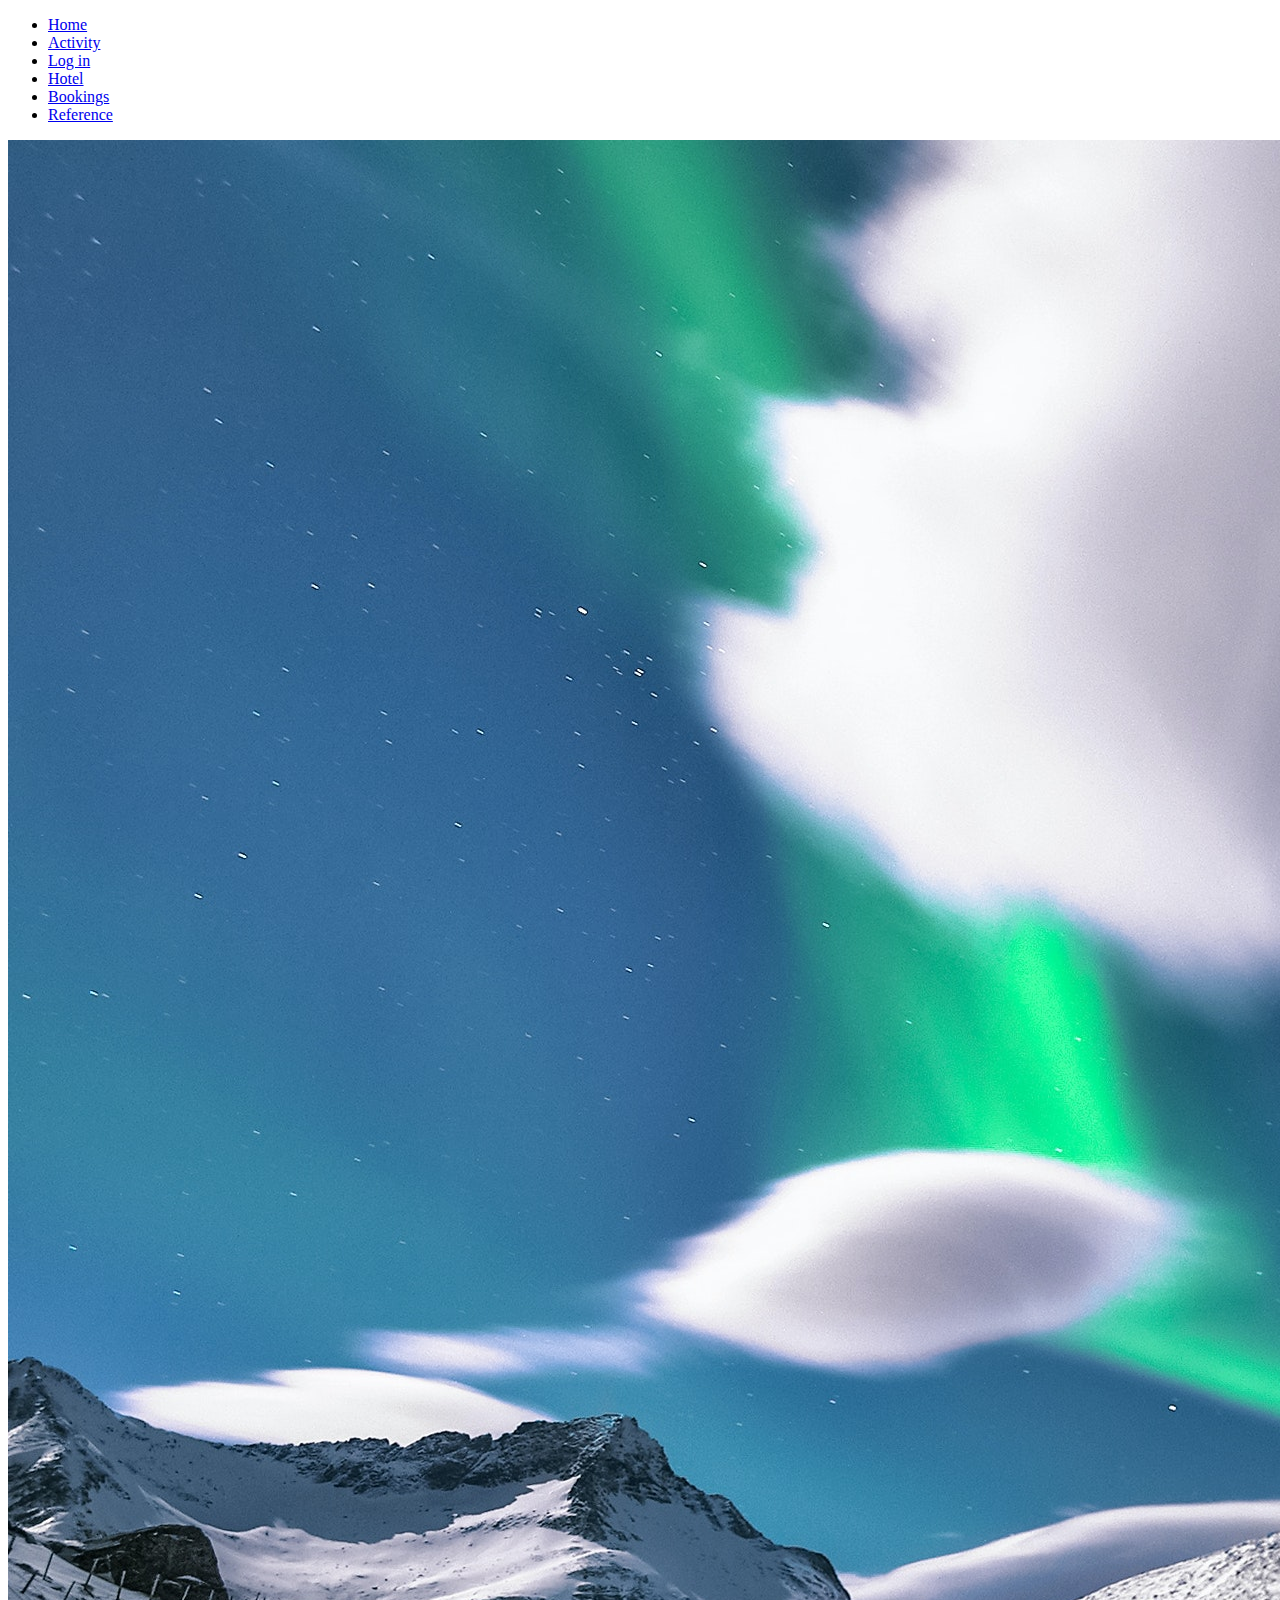
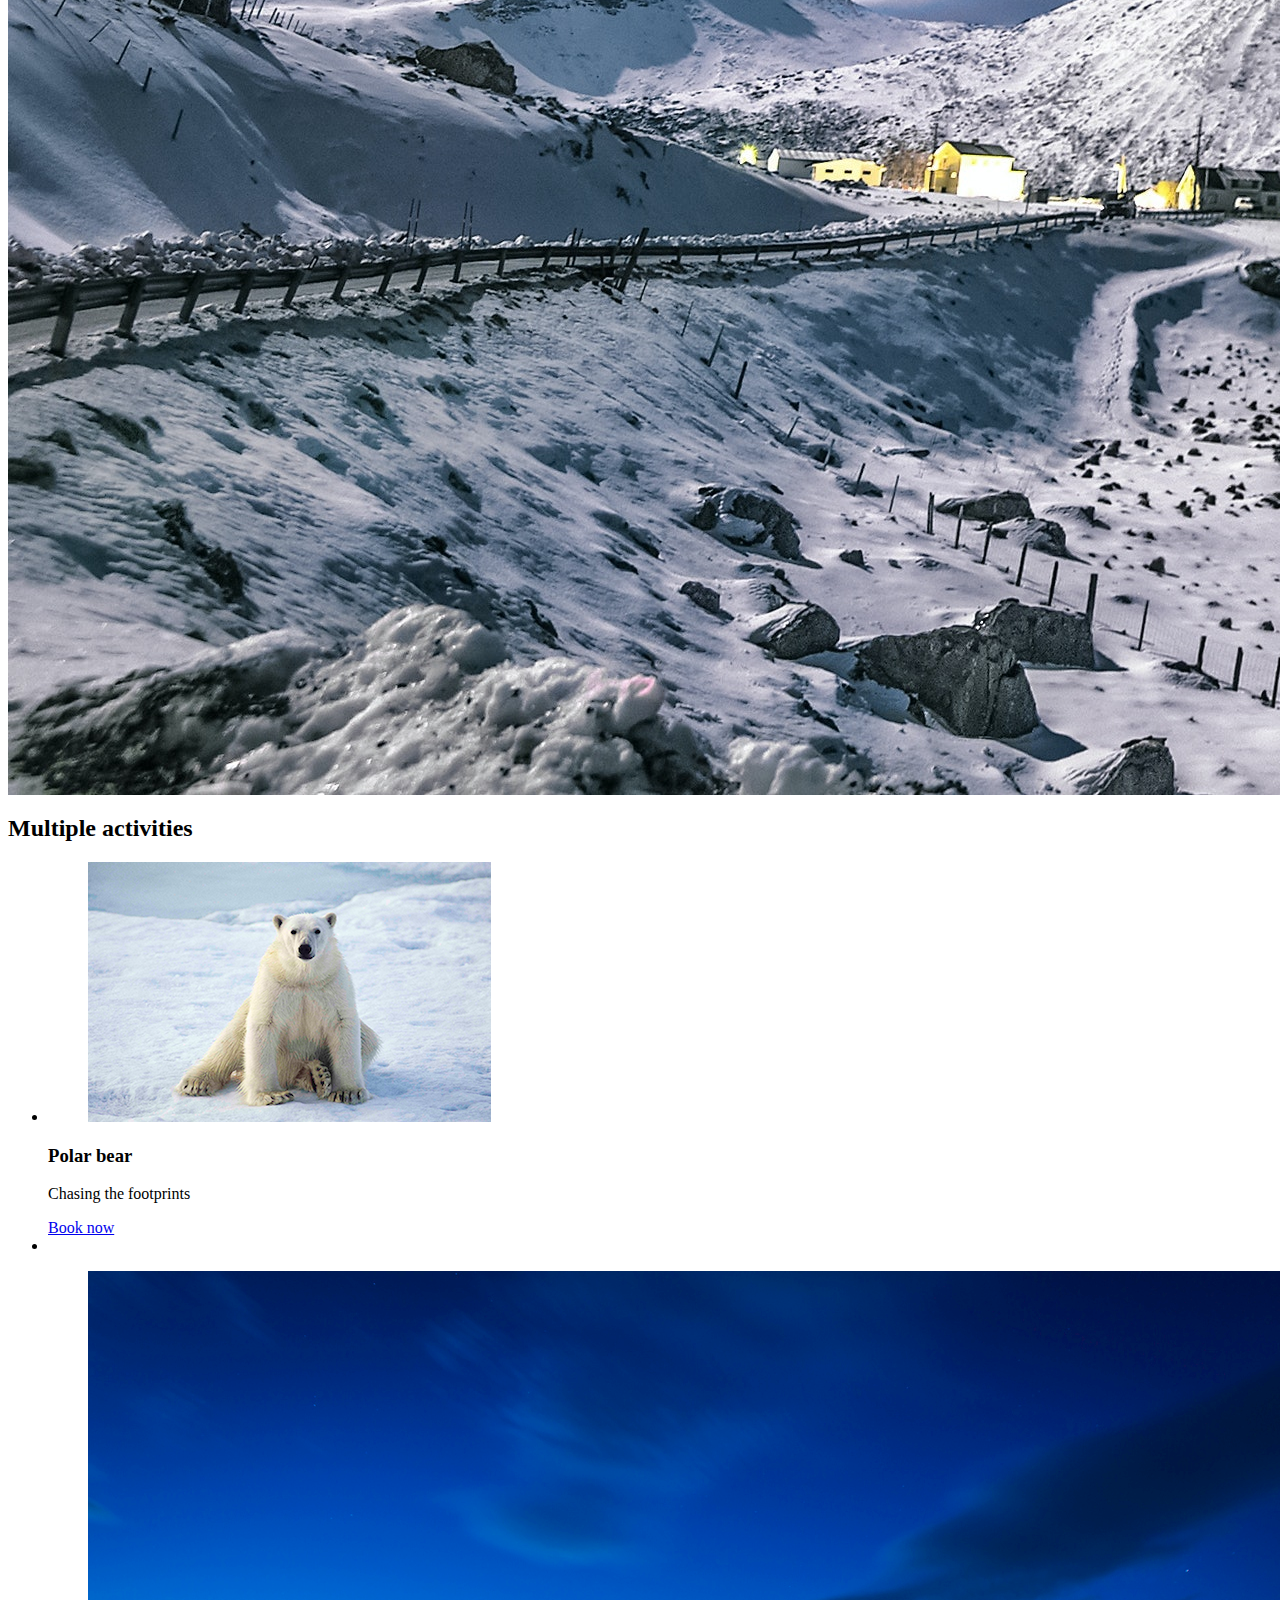
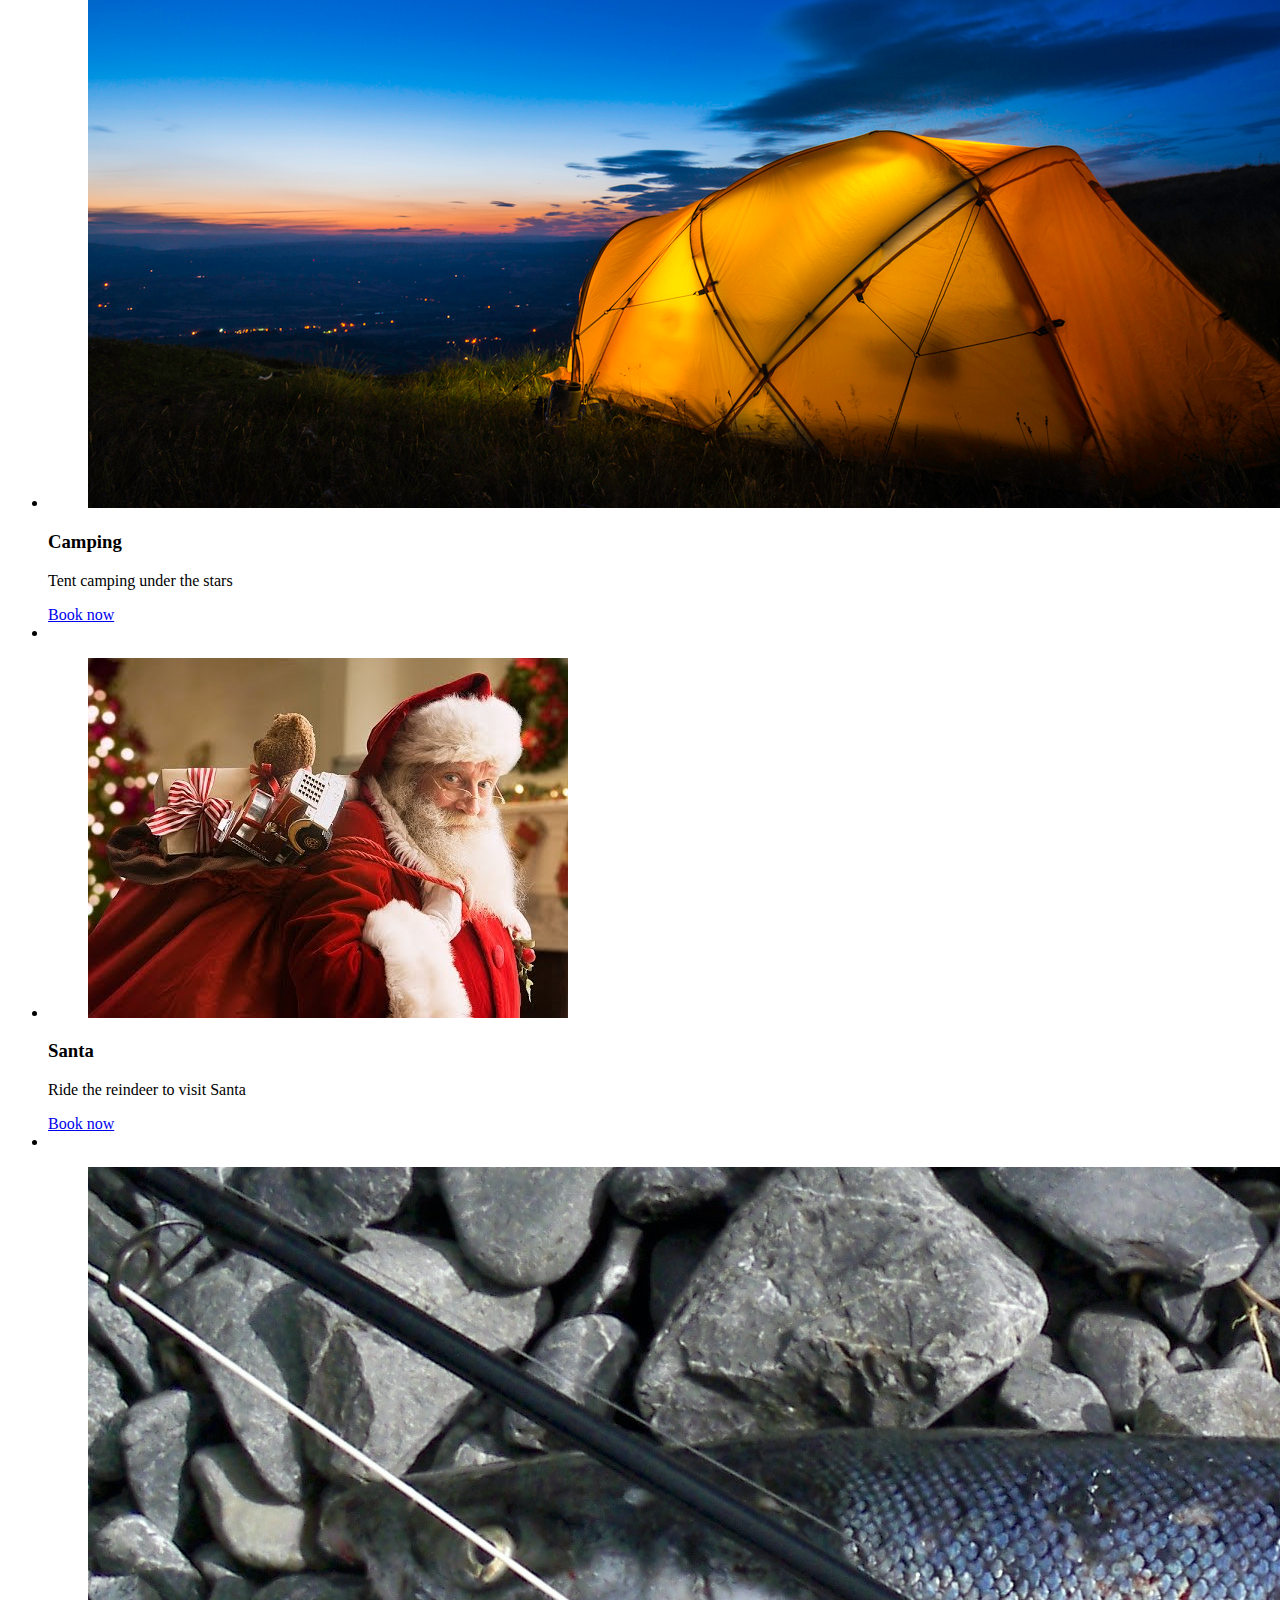
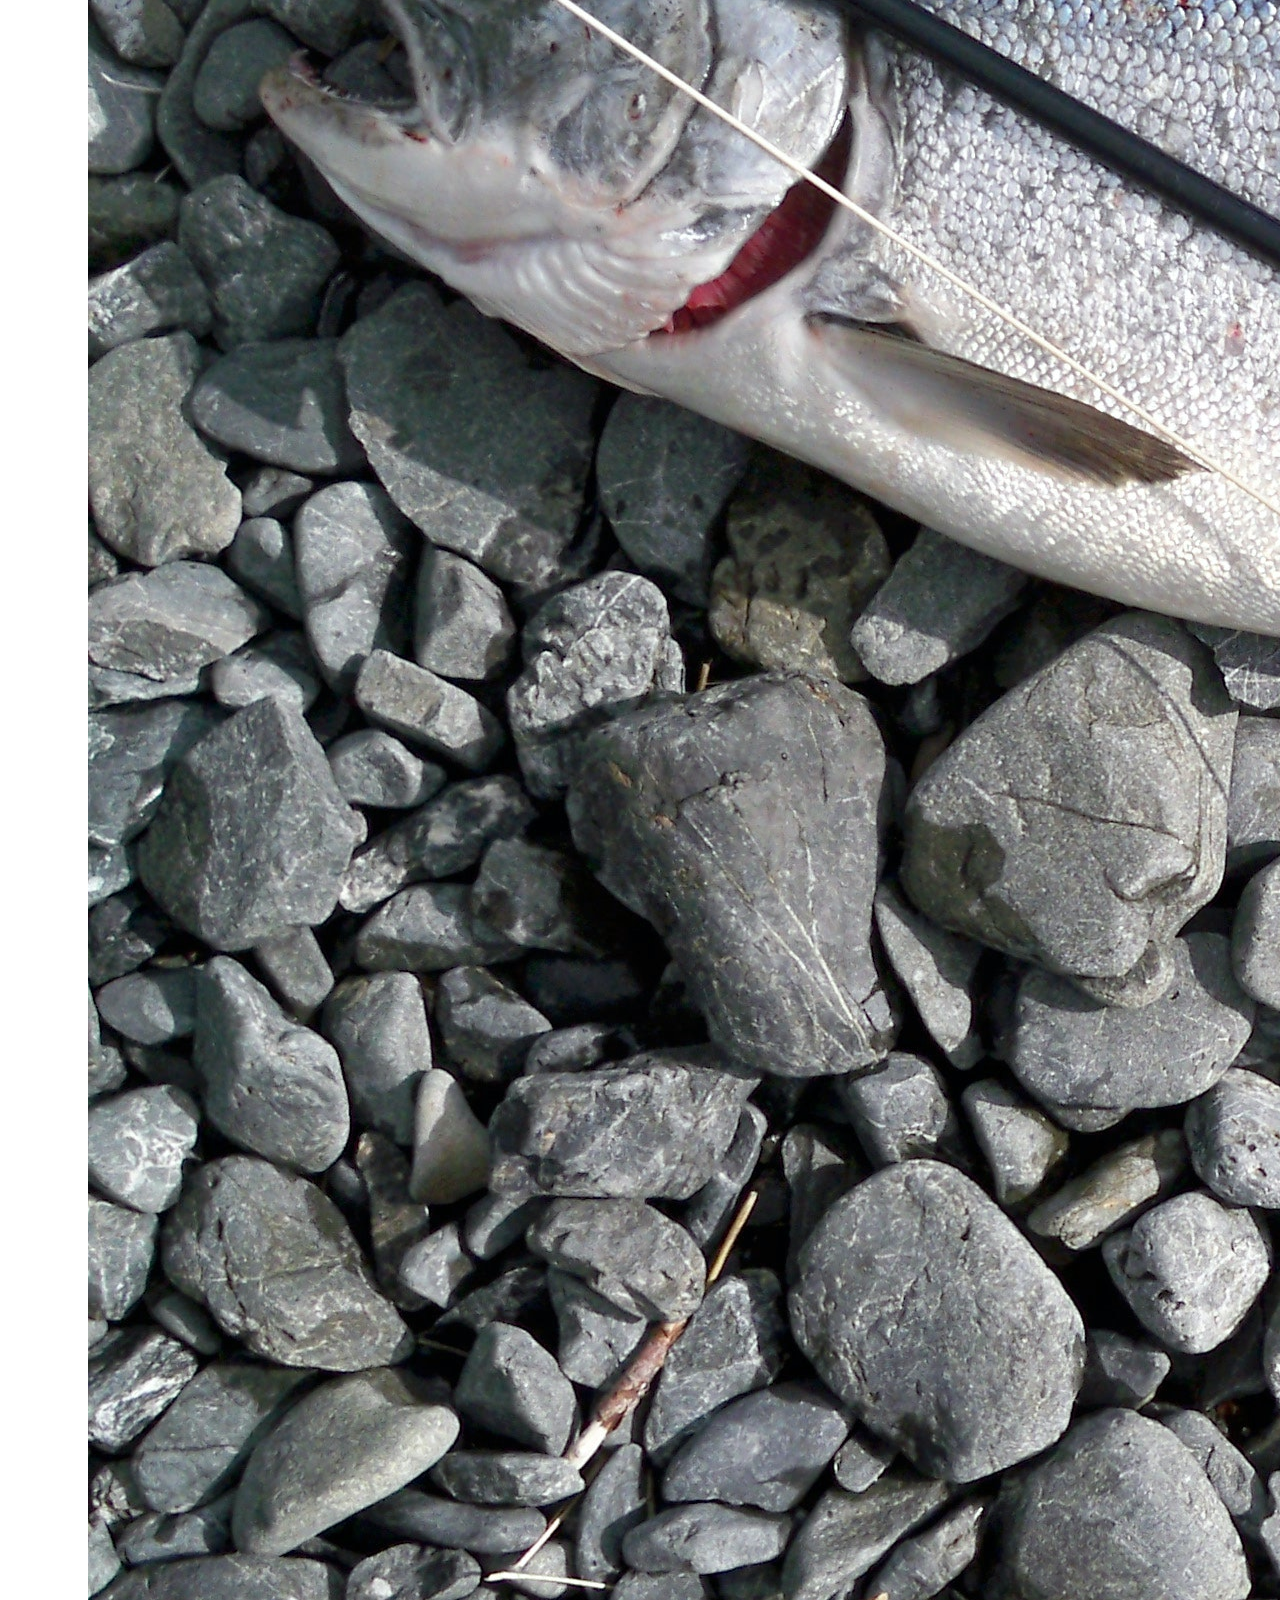
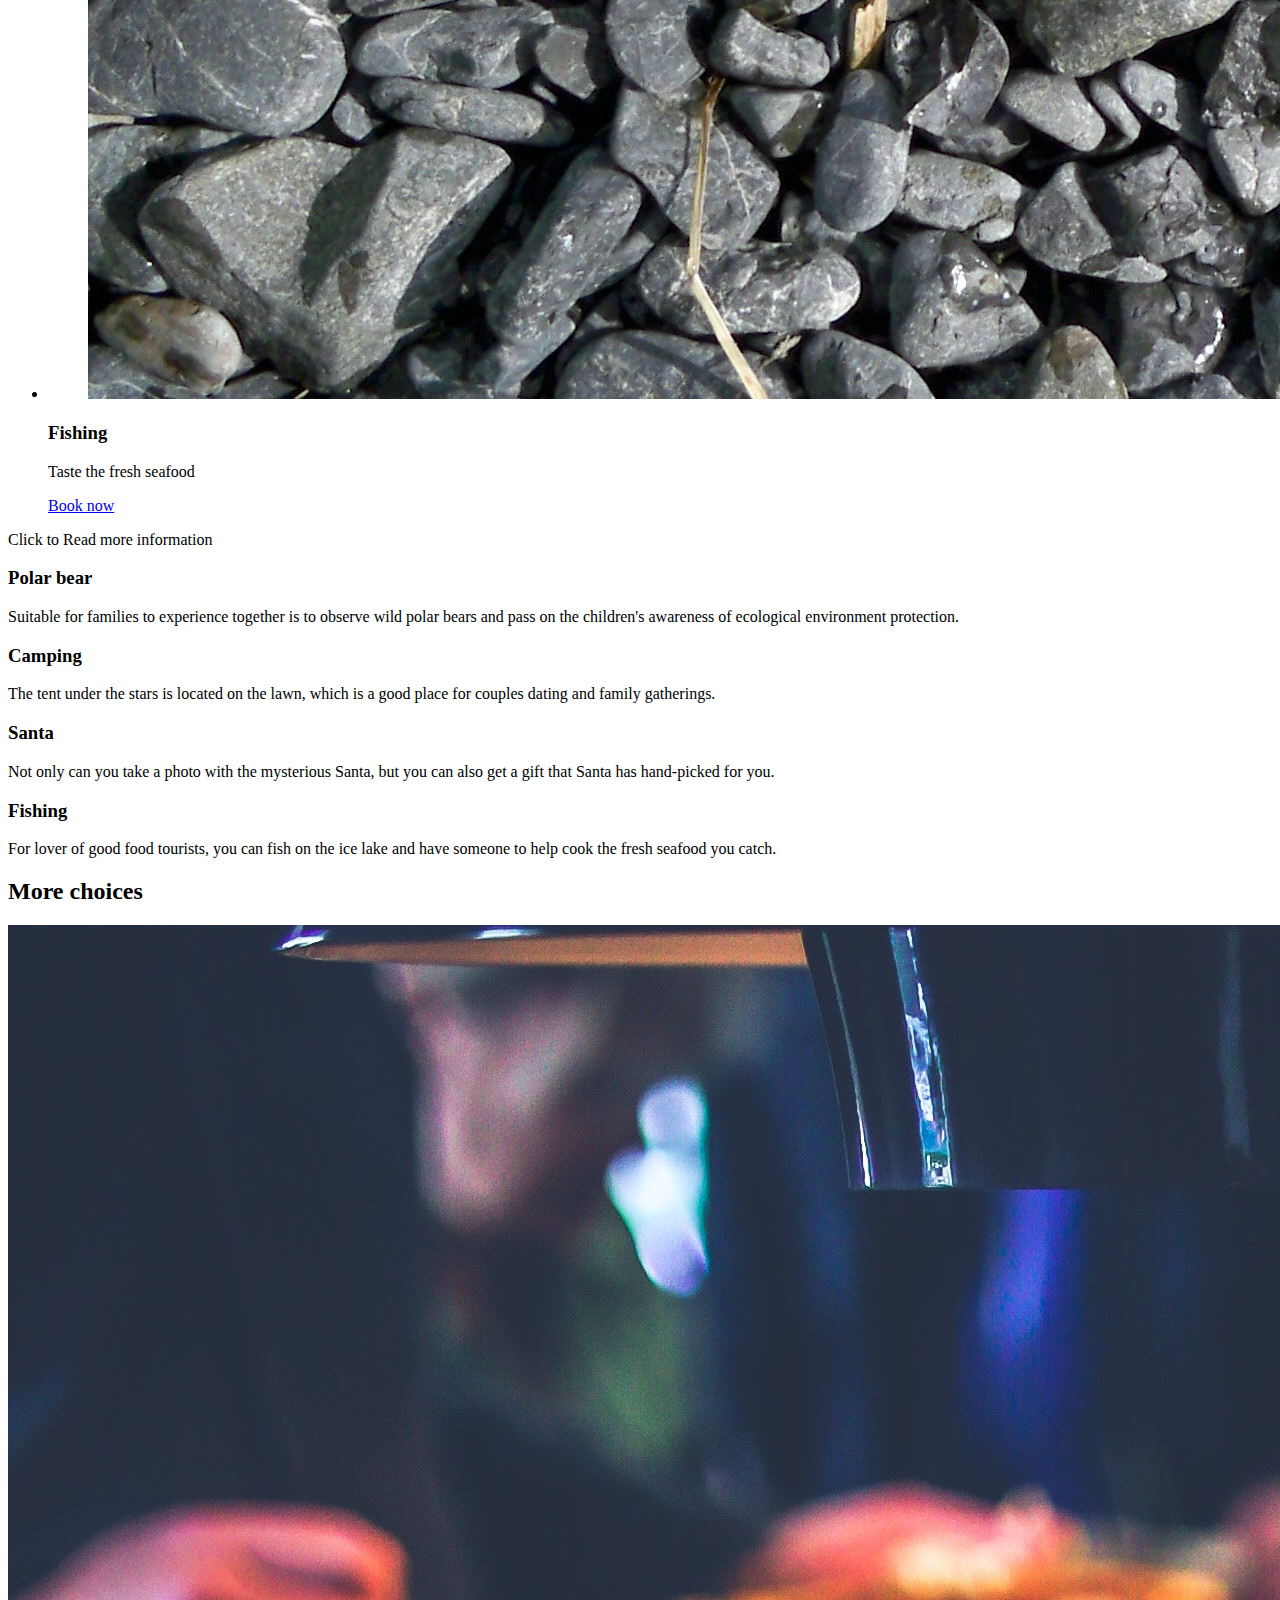
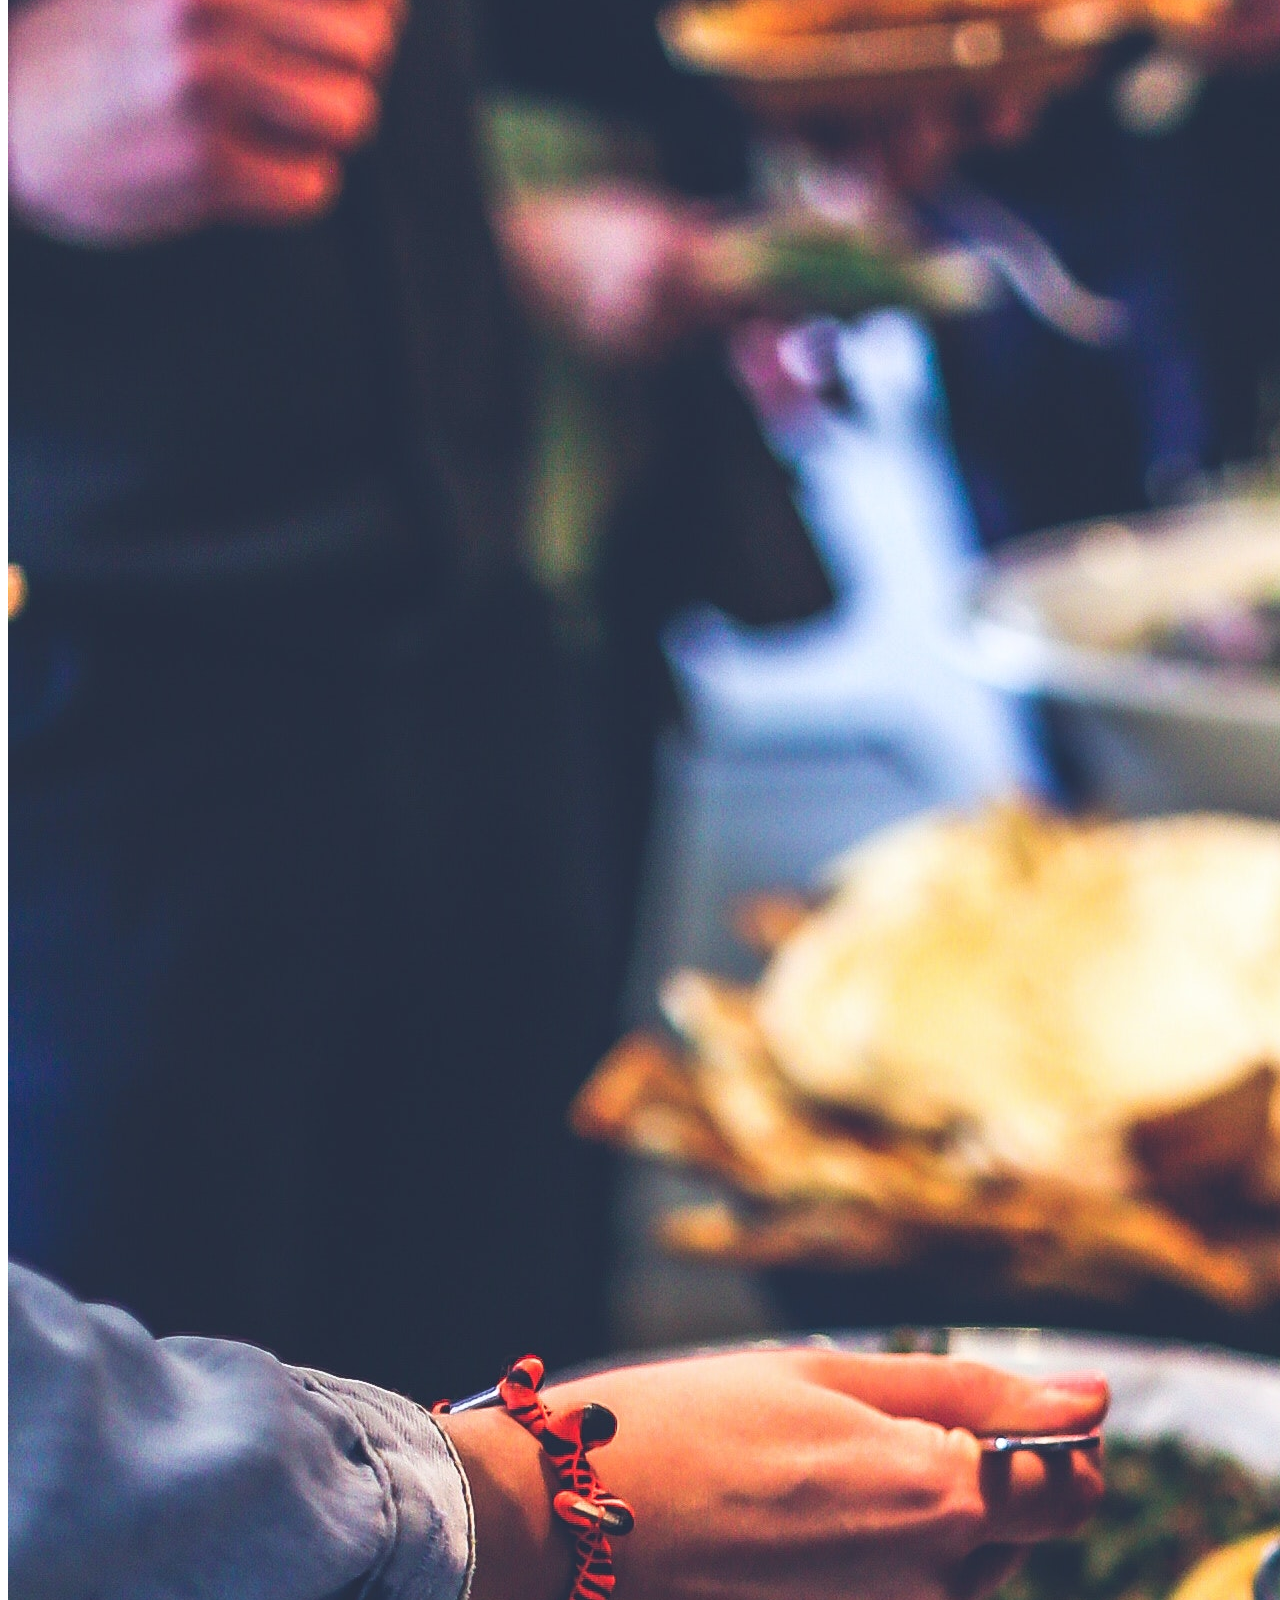
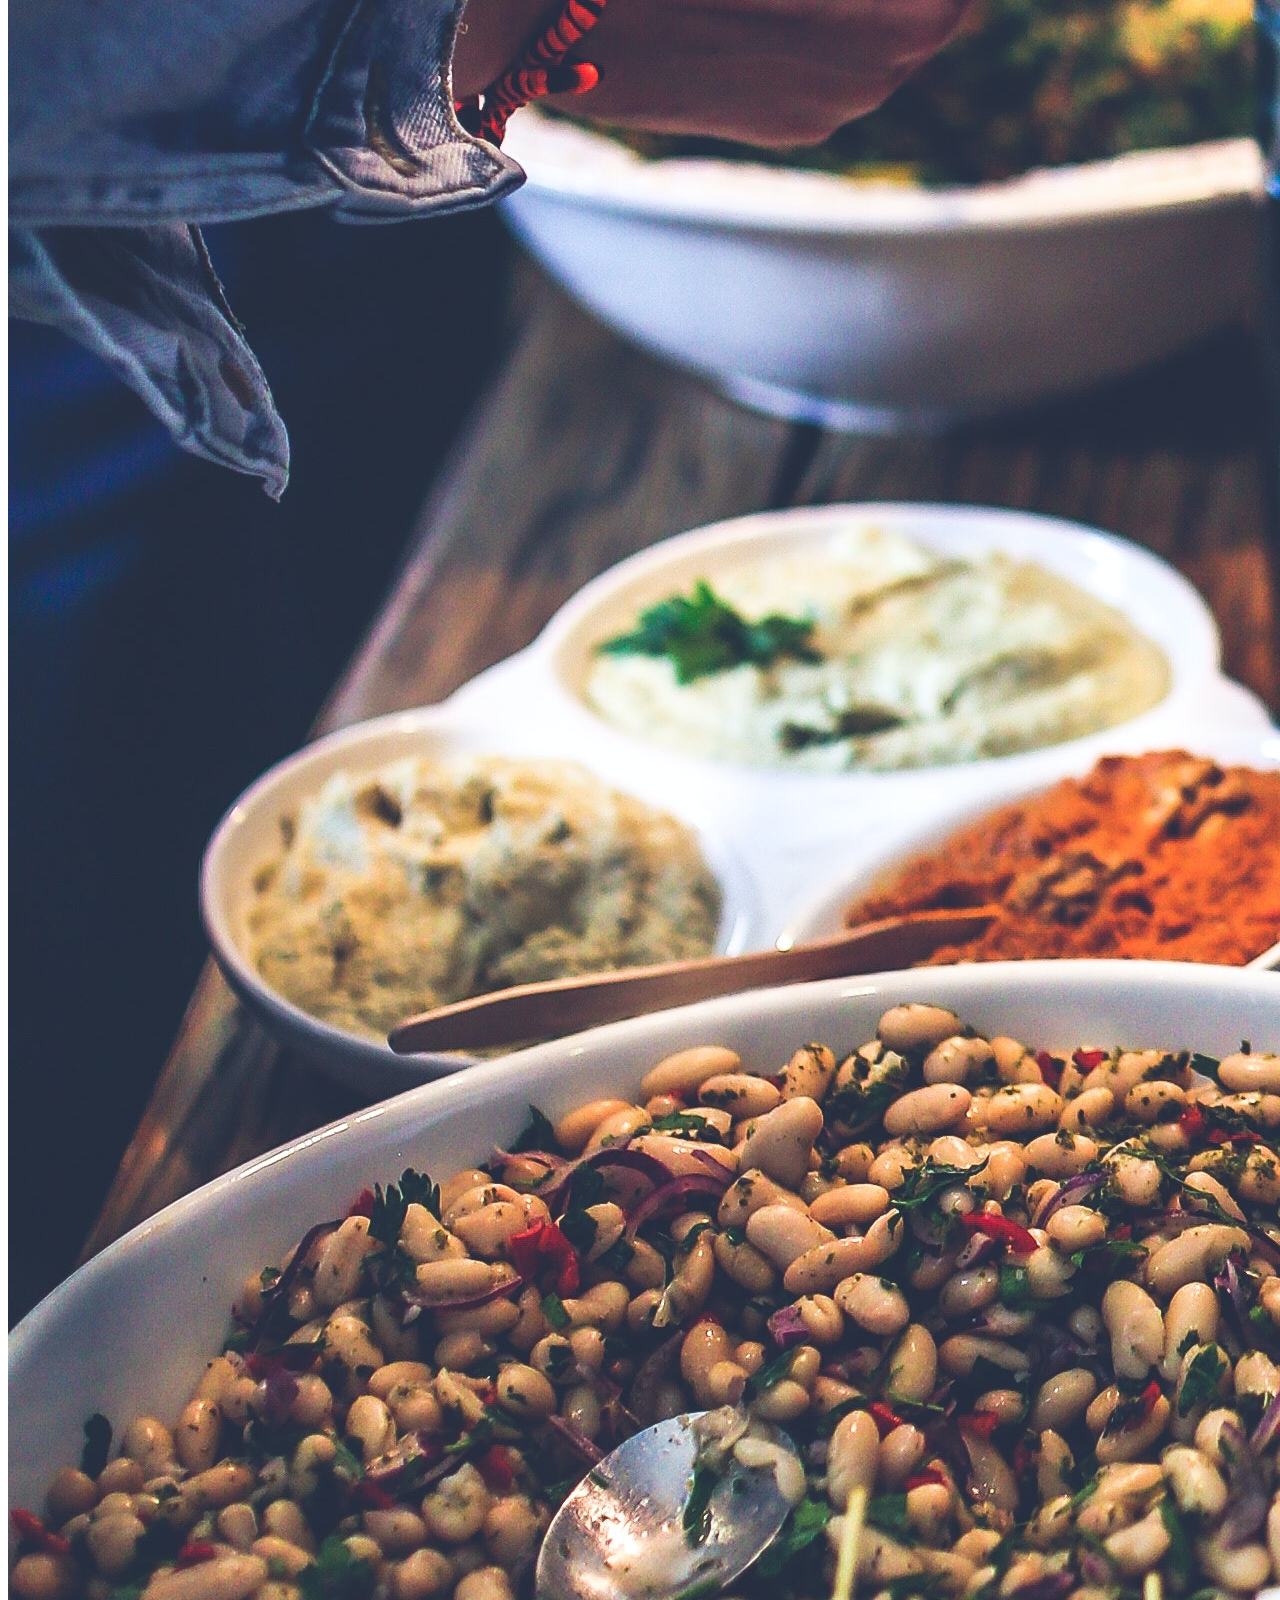
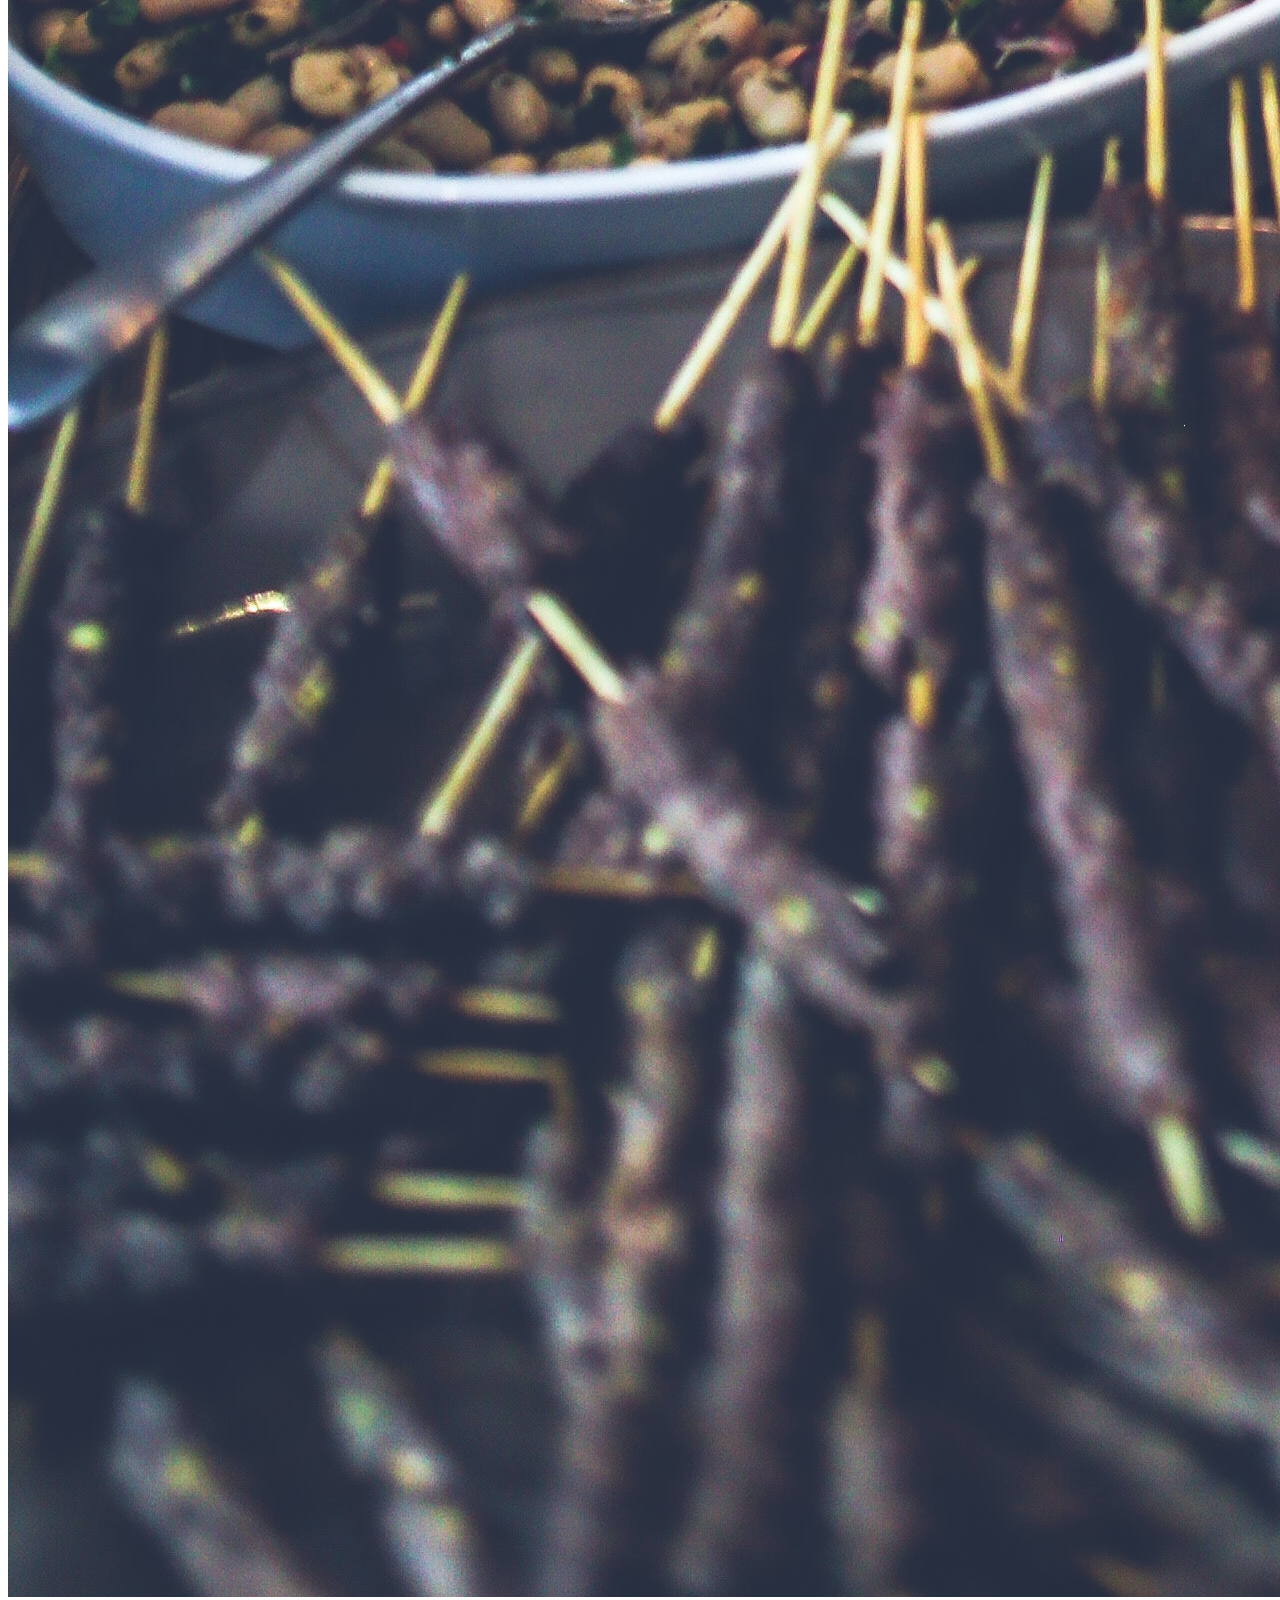
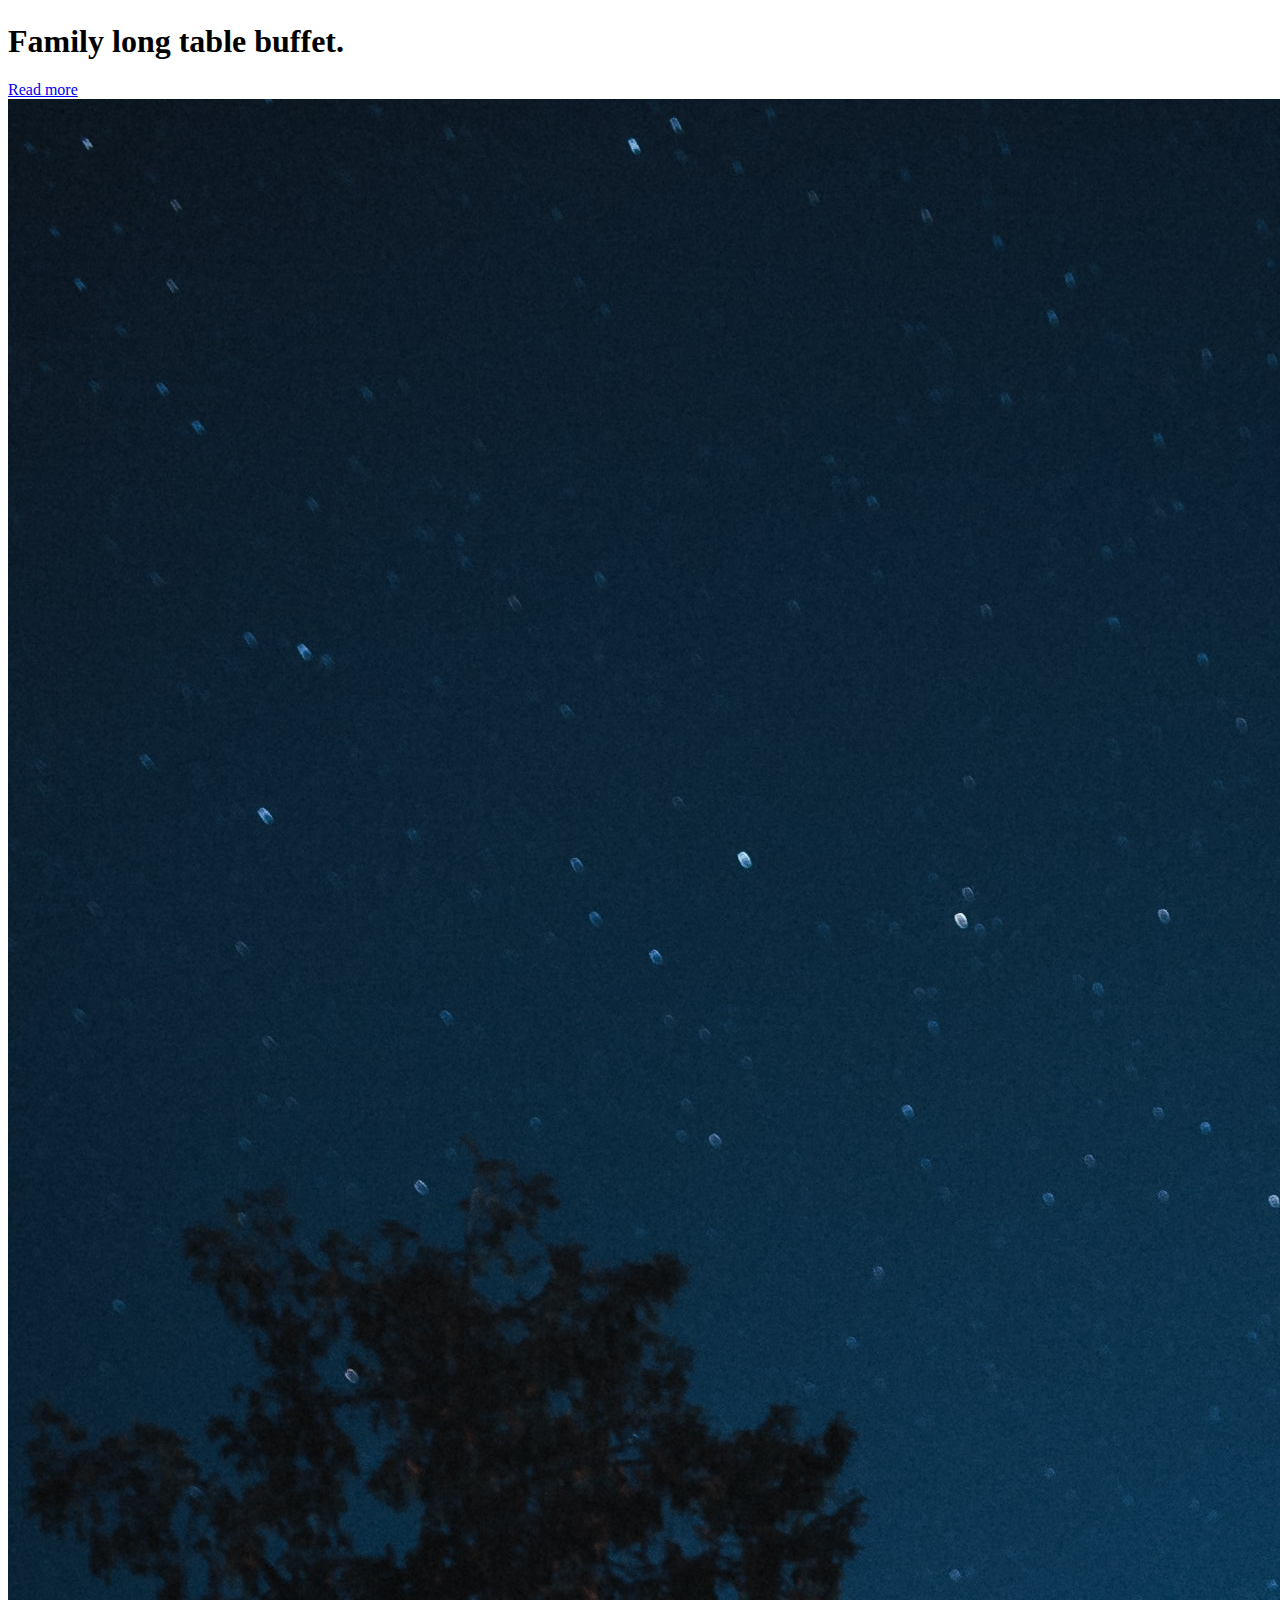
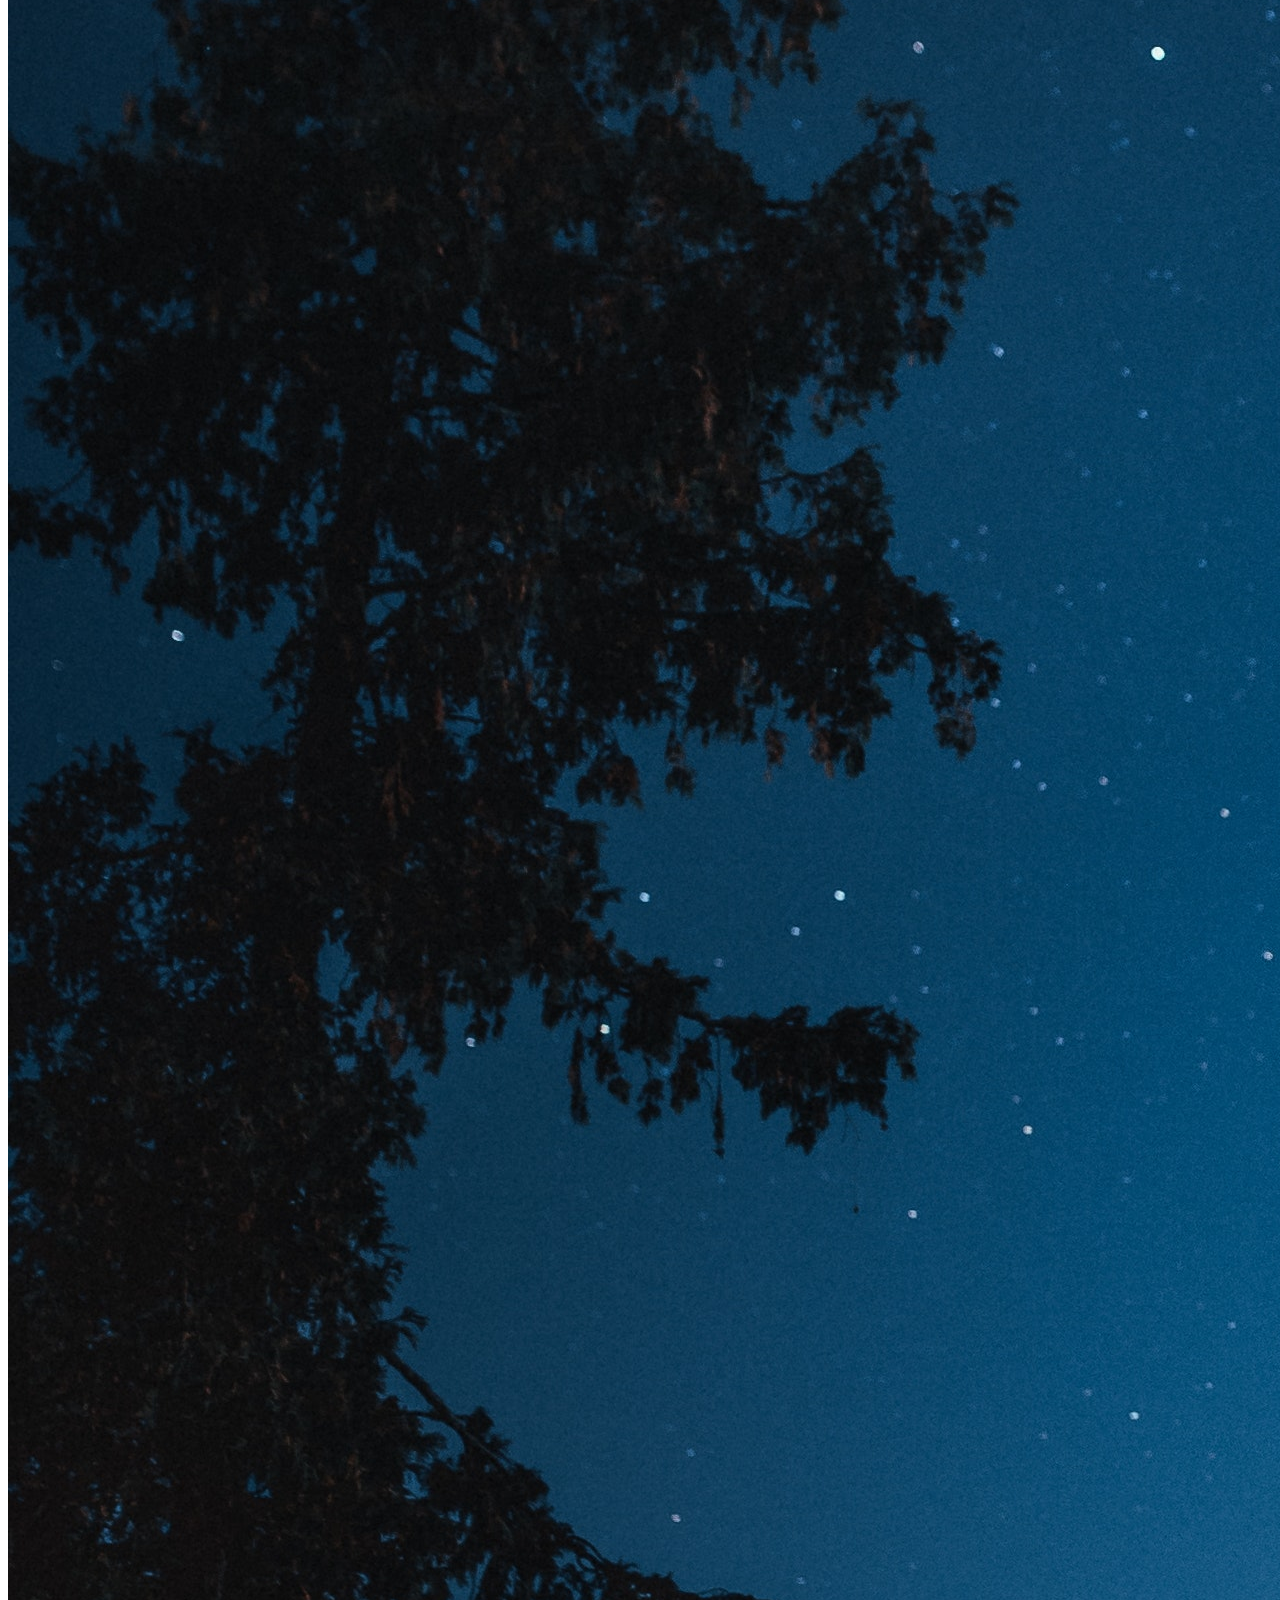
<file: src/index.html>
<!DOCTYPE html>
<html lang="en">

<head>
    <meta charset="UTF-8">
    <meta name="viewport" content="width=device-width, initial-scale=1.0">
    <title>Homepage</title>
    <link rel="stylesheet" type="text/css" href="css/style.css">
</head>

<body>

    <!--navigation bar-->
    <div id="nav">
        <div class="container">
            <div class="header"></div>
            <ul class="">
                <li><a href="index.html">Home</a></li>
                <li><a href="activity.html">Activity</a></li>
                <li><a href="log.html">Log in</a></li>
                <li><a href="hotel.html">Hotel</a></li>
                <li><a href="contact.html?">Bookings</a></li>
                <li><a href="reference.html">Reference</a></li>
            </ul>
        </div>
    </div>
    </div>

    <!--slide-->
    <div id="slide">
        <section id="slideshow">
            <article class="cycle-slideshow">

                <img src="image/slide1.jpg" alt="aurora slide">
                <img src="image/slide2.jpg" alt="aurora slide">
                <img src="image/slide3.jpg" alt="aurora slide">
                <img src="image/slide4.jpg" alt="aurora slide">

            </article>
        </section>
    </div>
    </div>

    <!--activity-->
    <div id="activity">
        <div class="container">
            <h2>Multiple activities</h2>
            <ul>
                <li>
                    <div>
                        <figure data-scroll-class="chapter-image-popped">
                            <img src="image/bear.png" alt="polar bear">
                        </figure>
                    </div>
                    <h3>Polar bear</h3>
                    <p>Chasing the footprints </p>
                    <a href="contact.html">Book now</a>
                </li>
                <li class="line"></li>

                <li>
                    <div>
                        <figure data-scroll-class="chapter-image-popped">
                            <img src="image/tent.jpg" alt="camping tent">
                        </figure>
                    </div>
                    <h3>Camping</h3>
                    <p>Tent camping under the stars </p>
                    <a href="contact.html">Book now</a>
                </li>
                <li class="line"></li>

                <li>
                    <div>
                        <figure data-scroll-class="chapter-image-popped">
                            <img src="image/people.jpg" alt="Santa">
                        </figure>
                    </div>
                    <h3>Santa</h3>
                    <p>Ride the reindeer to visit Santa </p>
                    <a href="contact.html">Book now</a>
                </li>
                <li class="line"></li>

                <li>
                    <div>
                        <figure data-scroll-class="chapter-image-popped">
                            <img src="image/photo-of-gray-fish-caught-by-fishing-rod-1058295.jpg" alt="fishing">
                    </div>
                    </figure>
                    <h3>Fishing</h3>
                    <p>Taste the fresh seafood </p>
                    <a href="contact.html">Book now</a>
                </li>
            </ul>
        </div>
    </div>

    <div id="clike">Click to Read more information</div>
    <div id="info">
        <h3>Polar bear</h3>
        <p>Suitable for families to experience together is to observe wild polar bears and pass
            on the children's awareness of ecological environment protection.</p>
        <h3>Camping</h3>
        <p>The tent under the stars is located on the lawn, which is a good place for
            couples dating and family gatherings.</p>
        <h3>Santa</h3>
        <p> Not only can you take a photo with the mysterious Santa, but you can also get a gift that Santa has
            hand-picked for you.</p>
        <h3>Fishing</h3>
        <p>For lover of good food tourists, you can fish on the ice lake and have
            someone to help cook the fresh seafood you catch.</p>
    </div>

    <!--detail-->
    <div id="detail">
        <div class="container">
            <div class="detail-top">
                <h2>More choices</h2>
            </div>
            <div class="detail-main">
                <div class="detail-left left">
                    <div>
                        <img src="image/lunch-table-5929.jpg" alt="family lunch">
                        <h1>Family long table buffet.</h1>
                        <a href="activity.html">Read more</a>
                    </div>

                    <div>
                        <img src="image/photo-of-tent-at-near-trees-2422265.jpg" alt="camping tent">
                        <h1>Tent camping under Polaris.</h1>
                        <a href="activity.html">Read more</a>
                    </div>

                    <div>
                        <img src="image/northern-lights-1933319.jpg" alt="aurora ">
                        <h1>Watch the aurora.</h1>
                        <a href="activity.html">Read more</a>
                    </div>
                </div>

                <div class="detail-right right">
                    <div>
                        <img src="image/boarding.jpg" alt="boarding">
                        <h1>Boating on the ice lake.</h1>
                        <a href="activity.html">Read more</a>
                    </div>

                    <div>
                        <img src="image/48879547432_596e9403f0_c.jpg" alt="mermaid swimming">
                        <h1>Mermaid costume experience.</h1>
                        <a href="activity.html">Read more</a>
                    </div>

                    <div>
                        <img src="image/man-on-ski-board-on-snow-field-1271147.jpg" alt="skiing">
                        <h1>Extreme skiing challenge.</h1>
                        <a href="activity.html">Read more</a>
                    </div>
                </div>
            </div>
        </div>
    </div>

    <!--service-->
    <div id="service">
        <ul>
            <li>
                <ol>
                    <li><a href="index.html">Home</a></li>
                    <li><a href="reference.html">Reference</a></li>
                </ol>
            </li>
            <li>
                <ol>
                    <li><a href="activity.html">Activity</a></li>
                    <li><a href="activity.html">Ski</a></li>
                    <li><a href="activity.html">Polar bear</a></li>
                    <li><a href="activity.html">Ice fishing</a></li>
                    <li><a href="activity.html">Aurora viewing</a></li>
                    <li><a href="activity.html">Santa's Journey</a></li>
                    <li><a href="activity.html">Mermaid experience</a></li>
                </ol>
            </li>
            <li>
                <ol>
                    
                    <li><a href="hotel.html">Hotel</a></li>
                    <li><a href="hotel.html">Tent</a></li>
                    <li><a href="hotel.html">Ice house</a></li>
                    <li><a href="hotel.html">Forest Chalet</a></li>
                    <li><a href="hotel.html">Vacation hotel</a></li>
                </ol>
            </li>
            <li>
                <ol>
                    <li><a href="log.html">Log in</a></li>
                </ol>
            </li>
            <li>
                <ol>
                    <li><a href="contact.html?">Bookings</a></li>
                </ol>
            </li>

        </ul>
    </div>
    </div>

    <!--footer-->
    <div id="footer">
        <div class="container">
            <p>
                <a href="index.html">Home</a>
                <a href="activity.html">Activity</a>
                <a href="hotel.html">Hotel </a>
                <a href="log.html">Log in</a>
                <a href="contact.html">Bookings</a>
                <a href="reference.html">Reference</a>
            </p>
        </div>
    </div>

    <script src="js/jquery-3.5.1.min.js"></script>
    <script src="js/jquery.cycle2.min.js"></script>
    <script src="js/script.js"></script>
    <script src="js/scrollClass.min.js"></script>

</body>

<script>
    $(document).ready(function () {
        $("#clike").click(function () {
            $("#info").slideDown("slow");
        });
    });
</script>

</html>
</file>
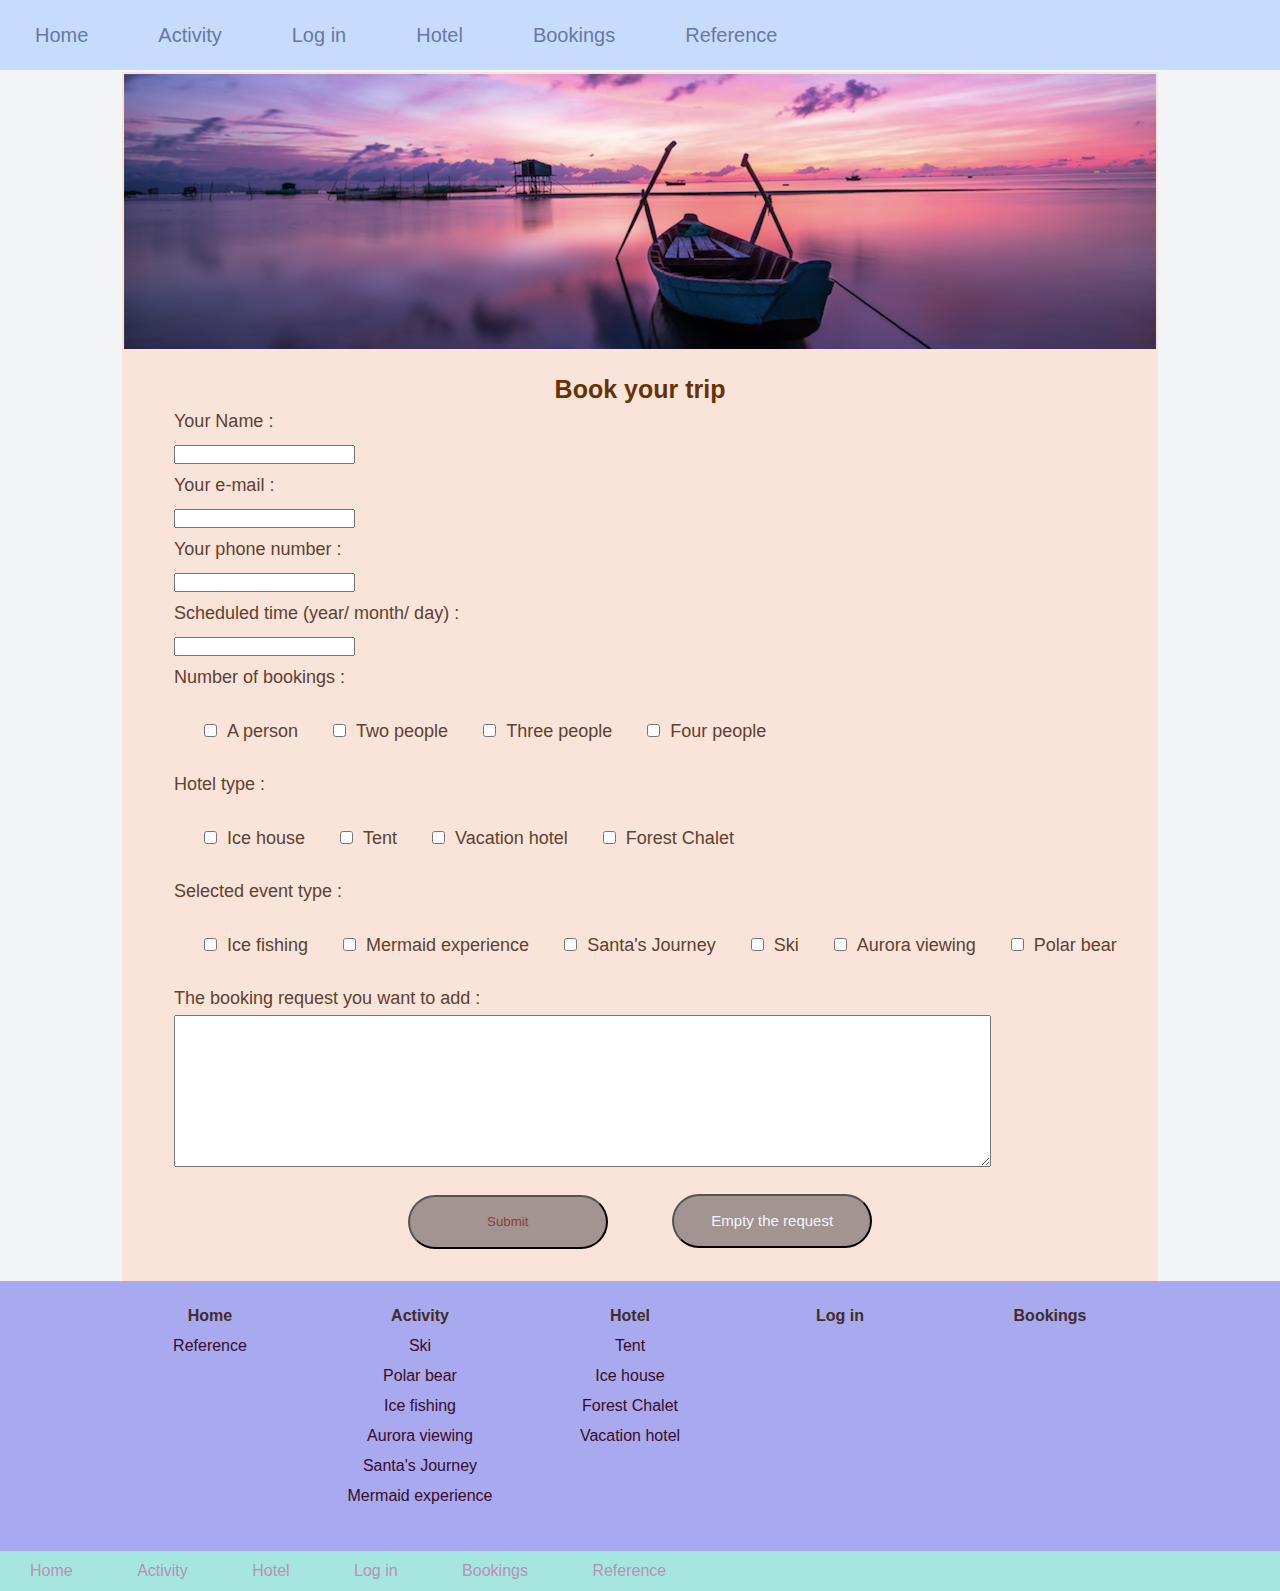
<file: contact.html>
<!DOCTYPE html>
<html lang="en">

<head>
    <meta charset="UTF-8">
    <meta name="viewport" content="width=device-width, initial-scale=1.0">
    <title>Bookings</title>
    <link rel="stylesheet" type="text/css" href="css/contact.css">
</head>

<body>

     <!--navigation bar-->
     <div id="nav">
        <div class="container">
            <div class="header"></div>
            <ul class="">
                <li><a href="index.html">Home</a></li>
                <li><a href="activity.html">Activity</a></li>
                <li><a href="log.html">Log in</a></li>
                <li><a href="hotel.html">Hotel</a></li>
                <li><a href="contact.html?">Bookings</a></li>
                <li><a href="reference.html">Reference</a></li>
            </ul>
        </div>
    </div>
    </div>
    <!--contact us-->
    <form action="">
        <table>
            <tr>
                <th>
                    <img src="images/banner2.png" alt="aurora">
                </th>
            </tr>

            <tr>
                <th>
                    <h1> Book your trip</h1>
                </th>
            </tr>

            <tr>
                <td>Your Name :</td>
            </tr>
            <tr>
                <td><input type="text"></td>
            </tr>

            <tr>
                <td>Your e-mail :</td>
            </tr>
            <tr>
                <td><input type="text"></td>
            </tr>

            <tr>
                <td>Your phone number : </td>
            </tr>
            <tr>
                <td><input type="text"></td>
            </tr>

            <tr>
                <td>Scheduled time (year/ month/ day) : </td>
            </tr>
            <tr>
                <td><input type="text"></td>
            </tr>

            <tr>
                <td>Number of bookings :</td>
            </tr>
            <tr>
                <td>
                    <input type="checkbox" value="A person" class="check-box">A person
                    <input type="checkbox" value="Two people" class="check-box">Two people
                    <input type="checkbox" value="three people" class="check-box">Three people
                    <input type="checkbox" value="four people" class="check-box">Four people
                </td>
            </tr>

            <tr>
                <td>Hotel type :</td>
            </tr>
            <tr>
                <td>
                    <input type="checkbox" value="Igloo" class="check-box">Ice house
                    <input type="checkbox" value="Tent" class="check-box">Tent
                    <input type="checkbox" value="Vacation hotel" class="check-box">Vacation hotel
                    <input type="checkbox" value="Forest Chalet" class="check-box">Forest Chalet
                </td>
            </tr>

            <tr>
                <td>Selected event type :</td>
            </tr>
            <tr>
                <td>
                    <input type="checkbox" value="Ice fishing" class="check-box">Ice fishing
                    <input type="checkbox" value="Mermaid experience" class="check-box">Mermaid experience
                    <input type="checkbox" value="Santa's Journey" class="check-box">Santa's Journey
                    <input type="checkbox" value="Ski" class="check-box">Ski
                    <input type="checkbox" value="Aurora viewing" class="check-box">Aurora viewing
                    <input type="checkbox" value="Polar bear footprint" class="check-box">Polar bear
                </td>
            </tr>

            <tr>
                <td>The booking request you want to add :</td>
            </tr>

            <div id="text">
                <tr>
                    <td>
                        <textarea name="" id="" cols="100" rows="10"></textarea>
                    </td>
                </tr>
            </div>
            <tr>
                <th>
                    <button type="submit" class="submit">
                        <a href="index.html">Submit</a></button>
                    <button type="empty" class="empty">Empty the request</button>
                </th>
            </tr>
        </table>
    </form>

    <!--service-->
    <div id="service">
        <ul>
            <li>
                <ol>
                    <li><a href="index.html">Home</a></li>
                    <li><a href="reference.html">Reference</a></li>
                </ol>
            </li>
            <li>
                <ol>
                    <li><a href="activity.html">Activity</a></li>
                    <li><a href="activity.html">Ski</a></li>
                    <li><a href="activity.html">Polar bear</a></li>
                    <li><a href="activity.html">Ice fishing</a></li>
                    <li><a href="activity.html">Aurora viewing</a></li>
                    <li><a href="activity.html">Santa's Journey</a></li>
                    <li><a href="activity.html">Mermaid experience</a></li>
                </ol>
            </li>
            <li>
                <ol>
                    
                    <li><a href="hotel.html">Hotel</a></li>
                    <li><a href="hotel.html">Tent</a></li>
                    <li><a href="hotel.html">Ice house</a></li>
                    <li><a href="hotel.html">Forest Chalet</a></li>
                    <li><a href="hotel.html">Vacation hotel</a></li>
                </ol>
            </li>
            <li>
                <ol>
                    <li><a href="log.html">Log in</a></li>
                </ol>
            </li>
            <li>
                <ol>
                    <li><a href="contact.html?">Bookings</a></li>
                </ol>
            </li>

        </ul>
    </div>
    </div>

    <!--footer-->
    <div id="footer">
        <div class="container">
            <p>
                <a href="index.html">Home</a>
                <a href="activity.html">Activity</a>
                <a href="hotel.html">Hotel </a>
                <a href="log.html">Log in</a>
                <a href="contact.html">Bookings</a>
                <a href="reference.html">Reference</a>

            </p>
        </div>
    </div>
</body>

<script src="js/jquery-3.5.1.min.js"></script>
<script>
    $(document).ready(function () {
        $("button").click(function () {
            $("#text").empty();
        });
    });
</script>

</html>
</file>
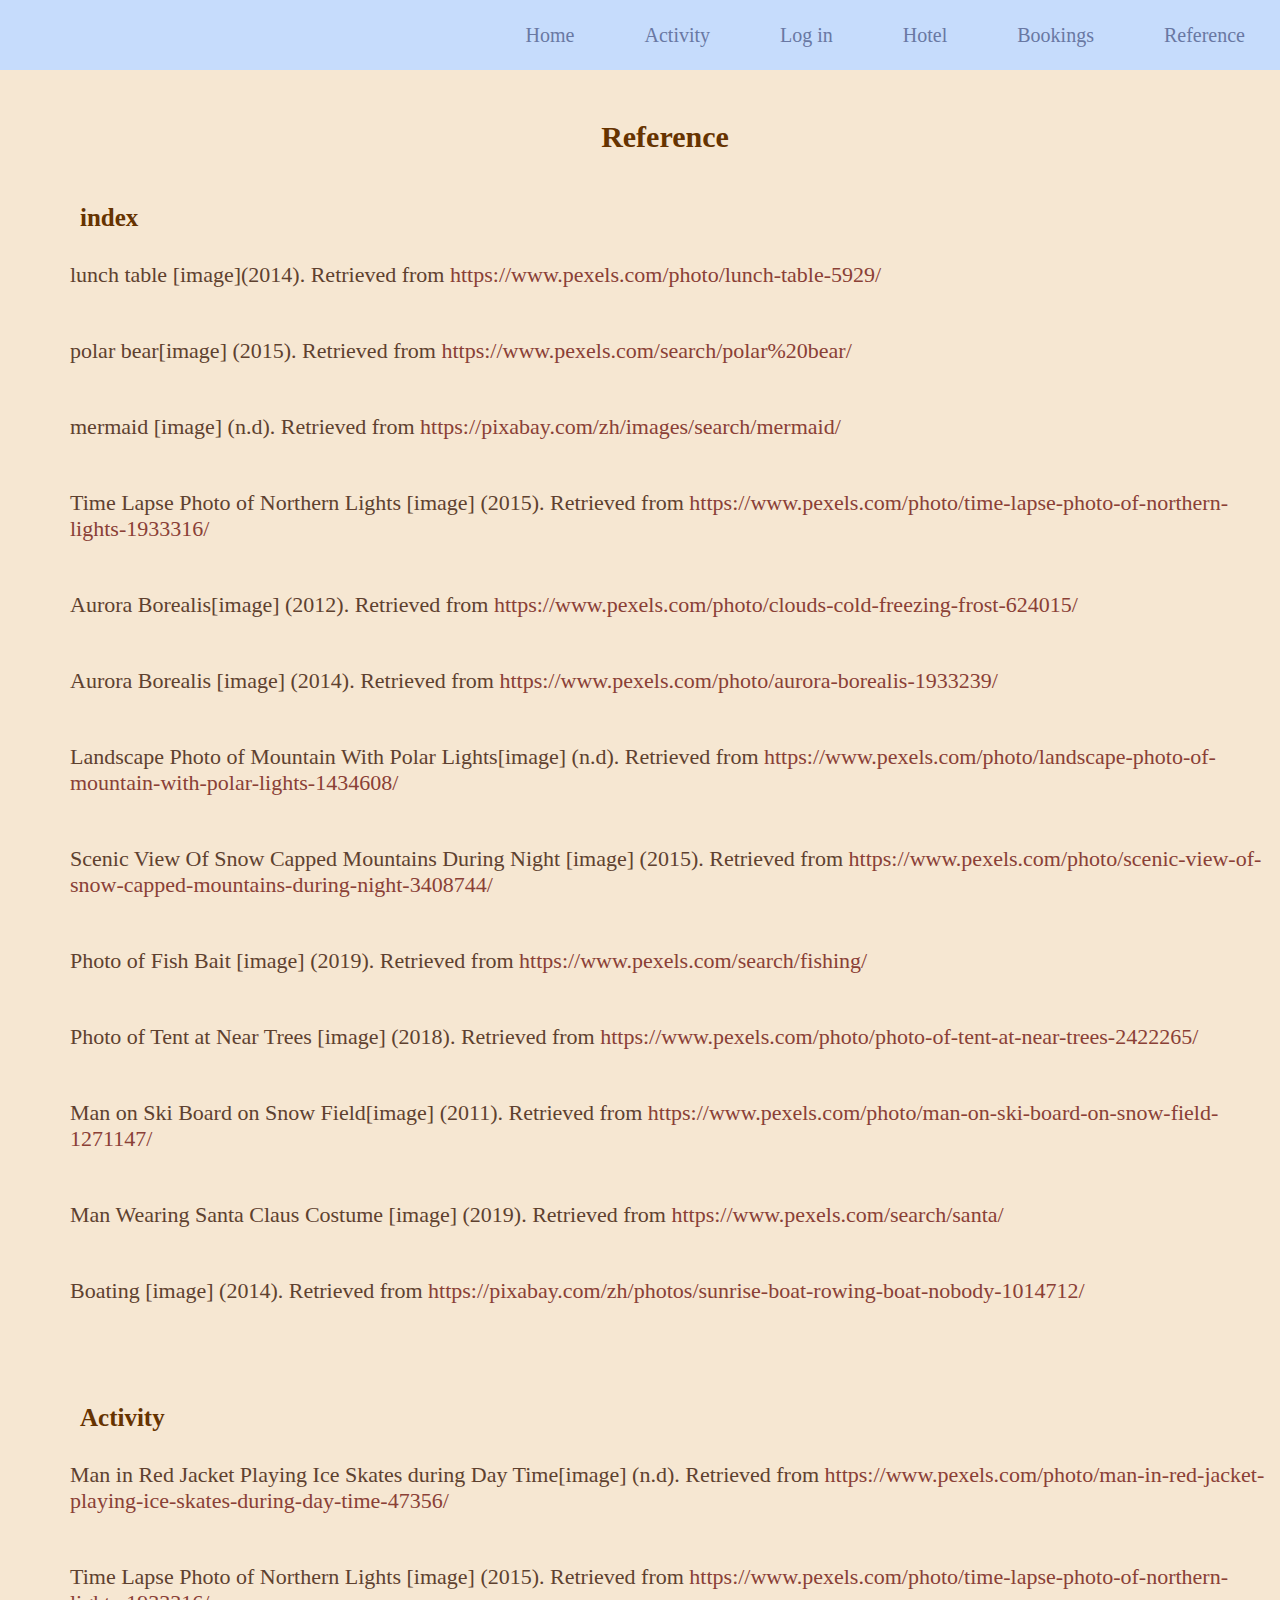
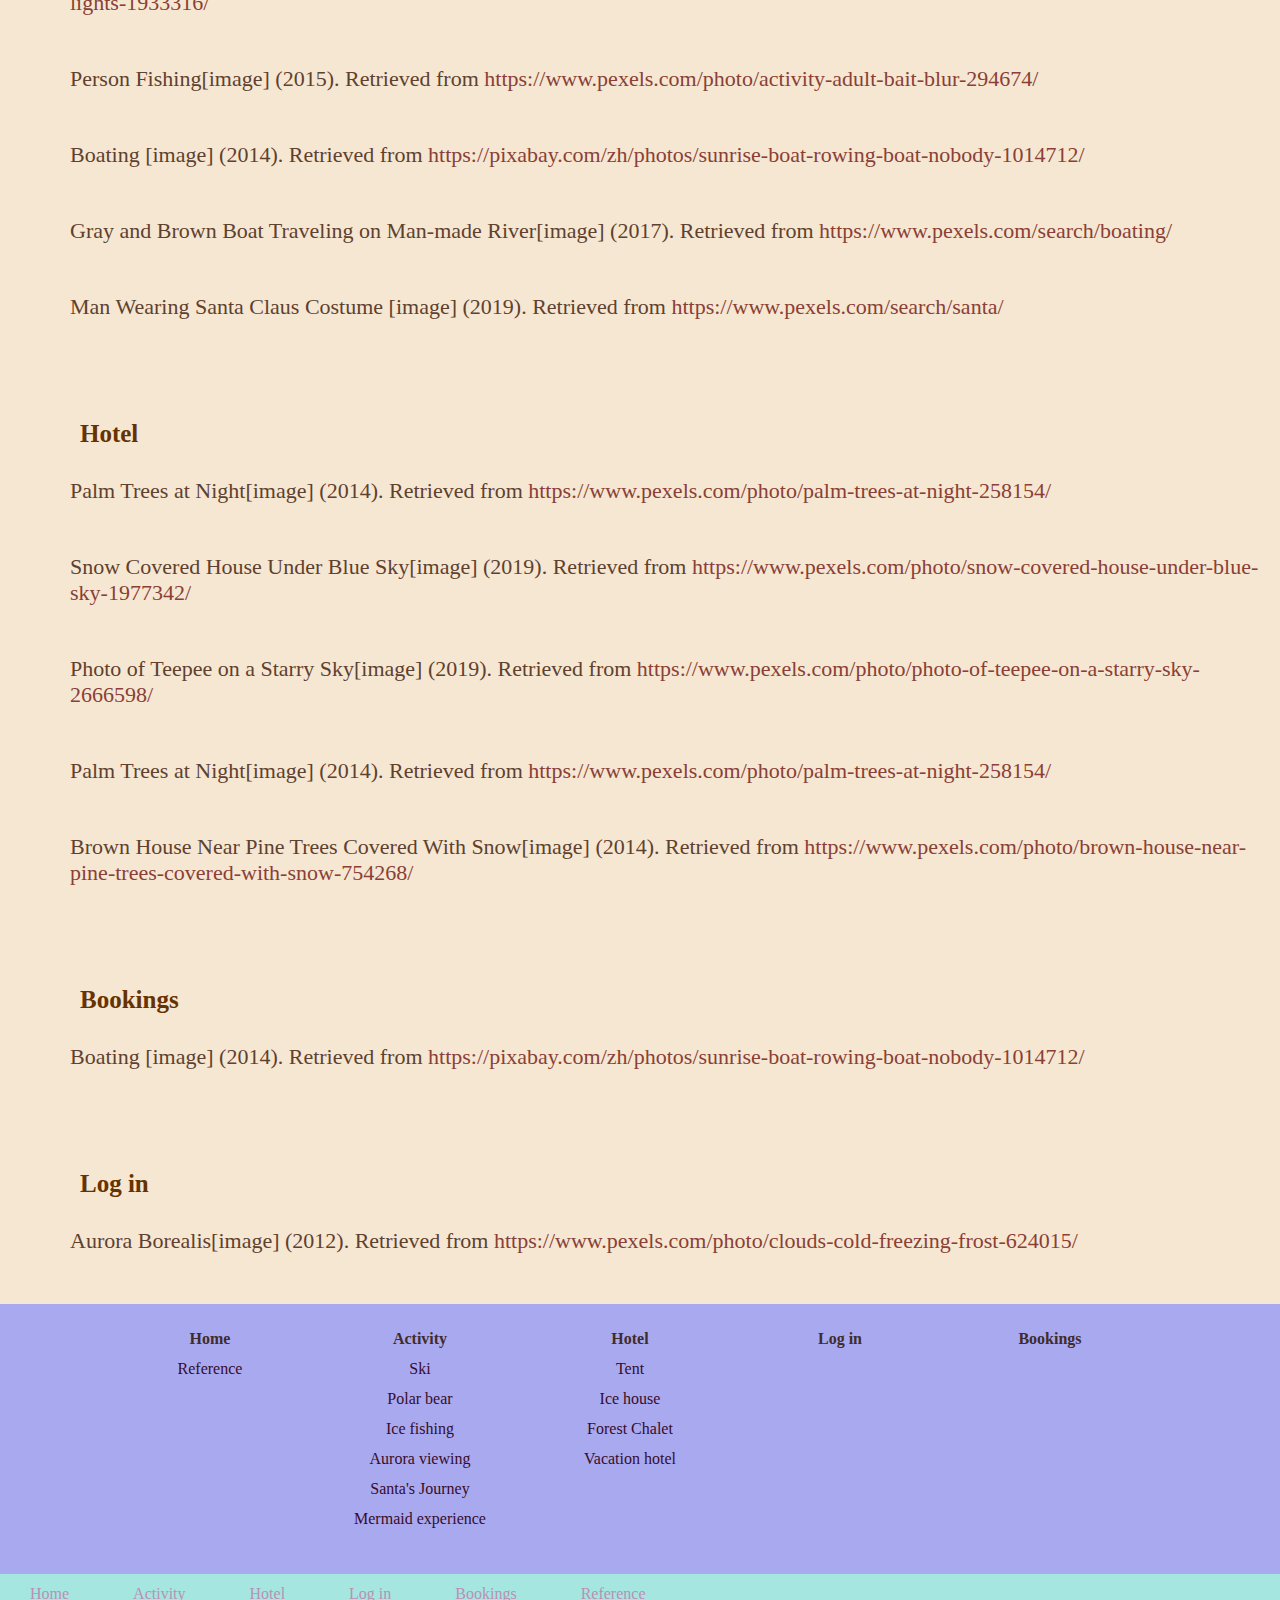
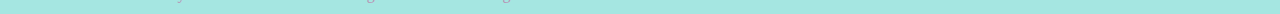
<file: reference.html>
<!DOCTYPE html>
<html lang="en">

<head>
    <meta charset="UTF-8">
    <meta name="viewport" content="width=device-width, initial-scale=1.0">
    <title>Reference</title>
    <link rel="stylesheet" type="text/css" href="css/reference.css">
</head>

<body>

    <!--navigation bar-->
    <div id="nav">
        <div class="container">
            <div class="header">
                <ul class="right">
                    <li><a href="file:///Users/mac/Desktop/web%20design/index.html">Home</a></li>
                    <li><a href="file:///Users/mac/Desktop/web%20design/activity.html">Activity</a></li>
                    <li><a href="file:///Users/mac/Desktop/web%20design/log.html">Log in</a></li>
                    <li><a href="file:///Users/mac/Desktop/web%20design/hotel.html">Hotel</a></li>
                    <li><a href="file:///Users/mac/Desktop/web%20design/contact.html">Bookings</a></li>
                    <li><a href="file:///Users/mac/Desktop/web%20design/reference.html">Reference</a></li>
                </ul>
            </div>
        </div>

    </div>

    <!--reference-->
    <div class="content">
        <h1>Reference</h1>

        <h2>index</h2>
        <p>
            lunch table [image](2014).
            Retrieved from <a
                href="https://www.pexels.com/photo/lunch-table-5929/">https://www.pexels.com/photo/lunch-table-5929/</a>
        </p>
        <p>
            polar bear[image] (2015). Retrieved from
            <a href="https://www.pexels.com/search/polar%20bear/">https://www.pexels.com/search/polar%20bear/</a>
        </p>
        <p>
            mermaid [image] (n.d). Retrieved from
            <a href="https://pixabay.com/zh/images/search/mermaid/">https://pixabay.com/zh/images/search/mermaid/</a>
        </p>
        <p>
            Time Lapse Photo of Northern Lights [image] (2015). Retrieved from
            <a
                href="https://www.pexels.com/photo/time-lapse-photo-of-northern-lights-1933316/">https://www.pexels.com/photo/time-lapse-photo-of-northern-lights-1933316/</a>
        </p>
        <p>
            Aurora Borealis[image] (2012). Retrieved from
            <a href=" https://www.pexels.com/photo/clouds-cold-freezing-frost-624015/">
                https://www.pexels.com/photo/clouds-cold-freezing-frost-624015/</a>
        </p>
        <p>
            Aurora Borealis [image] (2014). Retrieved from
            <a href=" https://www.pexels.com/photo/aurora-borealis-1933239/">
                https://www.pexels.com/photo/aurora-borealis-1933239/</a>
        </p>
        <p>
            Landscape Photo of Mountain With Polar Lights[image] (n.d). Retrieved from
            <a
                href=" https://www.pexels.com/photo/landscape-photo-of-mountain-with-polar-lights-1434608/">https://www.pexels.com/photo/landscape-photo-of-mountain-with-polar-lights-1434608/</a>
        </p>
        <p>
            Scenic View Of Snow Capped Mountains During Night [image] (2015). Retrieved from
            <a href="https://www.pexels.com/photo/scenic-view-of-snow-capped-mountains-during-night-3408744/">
                https://www.pexels.com/photo/scenic-view-of-snow-capped-mountains-during-night-3408744/</a>
        </p>
        <p>
            Photo of Fish Bait [image] (2019). Retrieved from
            <a href=" https://www.pexels.com/search/fishing/">https://www.pexels.com/search/fishing/</a>
        </p>
        <p>
            Photo of Tent at Near Trees [image] (2018). Retrieved from
            <a
                href="https://www.pexels.com/photo/photo-of-tent-at-near-trees-2422265/">https://www.pexels.com/photo/photo-of-tent-at-near-trees-2422265/</a>
        </p>
        <p>
            Man on Ski Board on Snow Field[image] (2011). Retrieved from
            <a
                href=" https://www.pexels.com/photo/man-on-ski-board-on-snow-field-1271147/">https://www.pexels.com/photo/man-on-ski-board-on-snow-field-1271147/</a>
        </p>
        <p>
            Man Wearing Santa Claus Costume [image] (2019). Retrieved from
            <a href="https://www.pexels.com/search/santa/">https://www.pexels.com/search/santa/</a>
        </p>
        <p>
            Boating [image] (2014). Retrieved from
            <a
                href="https://pixabay.com/zh/photos/sunrise-boat-rowing-boat-nobody-1014712/">https://pixabay.com/zh/photos/sunrise-boat-rowing-boat-nobody-1014712/</a>
        </p>

        <h2>Activity</h2>
        <p>
            Man in Red Jacket Playing Ice Skates during Day Time[image] (n.d).
            Retrieved from
            <a
                href="https://www.pexels.com/photo/man-in-red-jacket-playing-ice-skates-during-day-time-47356/">https://www.pexels.com/photo/man-in-red-jacket-playing-ice-skates-during-day-time-47356/</a>
        </p>
        <p>
            Time Lapse Photo of Northern Lights [image] (2015).
            Retrieved from
            <a
                href="https://www.pexels.com/photo/time-lapse-photo-of-northern-lights-1933316/">https://www.pexels.com/photo/time-lapse-photo-of-northern-lights-1933316/</a>
        </p>
        <p>
            Person Fishing[image] (2015).
            Retrieved from
            <a
                href="https://www.pexels.com/photo/activity-adult-bait-blur-294674/">https://www.pexels.com/photo/activity-adult-bait-blur-294674/</a>
        </p>
        <p>
            Boating [image] (2014).
            Retrieved from
            <a
                href="https://pixabay.com/zh/photos/sunrise-boat-rowing-boat-nobody-1014712/">https://pixabay.com/zh/photos/sunrise-boat-rowing-boat-nobody-1014712/</a>
        </p>
        <p>
            Gray and Brown Boat Traveling on Man-made River[image] (2017).
            Retrieved from
            <a href="https://www.pexels.com/search/boating/">https://www.pexels.com/search/boating/</a>
        </p>
        <p>
            Man Wearing Santa Claus Costume [image] (2019).
            Retrieved from
            <a href="https://www.pexels.com/search/santa/">https://www.pexels.com/search/santa/</a>
        </p>

        <h2>Hotel</h2>
        <p>
            Palm Trees at Night[image] (2014). Retrieved from
            <a
                href="https://www.pexels.com/photo/palm-trees-at-night-258154/">https://www.pexels.com/photo/palm-trees-at-night-258154/</a>
        </p>
        <p>
            Snow Covered House Under Blue Sky[image] (2019). Retrieved from
            <a href=" https://www.pexels.com/photo/snow-covered-house-under-blue-sky-1977342/">
                https://www.pexels.com/photo/snow-covered-house-under-blue-sky-1977342/</a>
        </p>
        <p>
            Photo of Teepee on a Starry Sky[image] (2019). Retrieved from
            <a href=" https://www.pexels.com/photo/photo-of-teepee-on-a-starry-sky-2666598/">
                https://www.pexels.com/photo/photo-of-teepee-on-a-starry-sky-2666598/</a>
        </p>
        <p>
            Palm Trees at Night[image] (2014). Retrieved from
            <a href=" https://www.pexels.com/photo/palm-trees-at-night-258154/">
                https://www.pexels.com/photo/palm-trees-at-night-258154/</a>
        </p>
        <p>
            Brown House Near Pine Trees Covered With Snow[image] (2014). Retrieved from
            <a href="https://www.pexels.com/photo/brown-house-near-pine-trees-covered-with-snow-754268/">
                https://www.pexels.com/photo/brown-house-near-pine-trees-covered-with-snow-754268/</a>
        </p>

        <h2>Bookings</h2>
        <p>
            Boating [image] (2014). Retrieved from
            <a href="https://pixabay.com/zh/photos/sunrise-boat-rowing-boat-nobody-1014712/">
                https://pixabay.com/zh/photos/sunrise-boat-rowing-boat-nobody-1014712/</a>
        </p>


        <h2>Log in </h2>
        <p>
            Aurora Borealis[image] (2012). Retrieved from
            <a href=" https://www.pexels.com/photo/clouds-cold-freezing-frost-624015/">
                https://www.pexels.com/photo/clouds-cold-freezing-frost-624015/</a>
        </p>
    </div>

    <!--service-->
   <div id="service">
    <ul>
        <li>
            <ol>
                <li><a href="index.html">Home</a></li>
                <li><a href="reference.html">Reference</a></li>
            </ol>
        </li>
        <li>
            <ol>
                <li><a href="activity.html">Activity</a></li>
                <li><a href="activity.html">Ski</a></li>
                <li><a href="activity.html">Polar bear</a></li>
                <li><a href="activity.html">Ice fishing</a></li>
                <li><a href="activity.html">Aurora viewing</a></li>
                <li><a href="activity.html">Santa's Journey</a></li>
                <li><a href="activity.html">Mermaid experience</a></li>
            </ol>
        </li>
        <li>
            <ol>
                
                <li><a href="hotel.html">Hotel</a></li>
                <li><a href="hotel.html">Tent</a></li>
                <li><a href="hotel.html">Ice house</a></li>
                <li><a href="hotel.html">Forest Chalet</a></li>
                <li><a href="hotel.html">Vacation hotel</a></li>
            </ol>
        </li>
        <li>
            <ol>
                <li><a href="log.html">Log in</a></li>
            </ol>
        </li>
        <li>
            <ol>
                <li><a href="contact.html?">Bookings</a></li>
            </ol>
        </li>

    </ul>
</div>
</div>

    <!--footer-->
    <div id="footer">
        <div class="container">
            <p>
                <a href="index.html">Home</a>
                <a href="activity.html">Activity</a>
                <a href="hotel.html">Hotel </a>
                <a href="log.html">Log in</a>
                <a href="contact.html">Bookings</a>
                <a href="reference.html">Reference</a>

            </p>
        </div>
    </div>

</body>

</html>
</file>
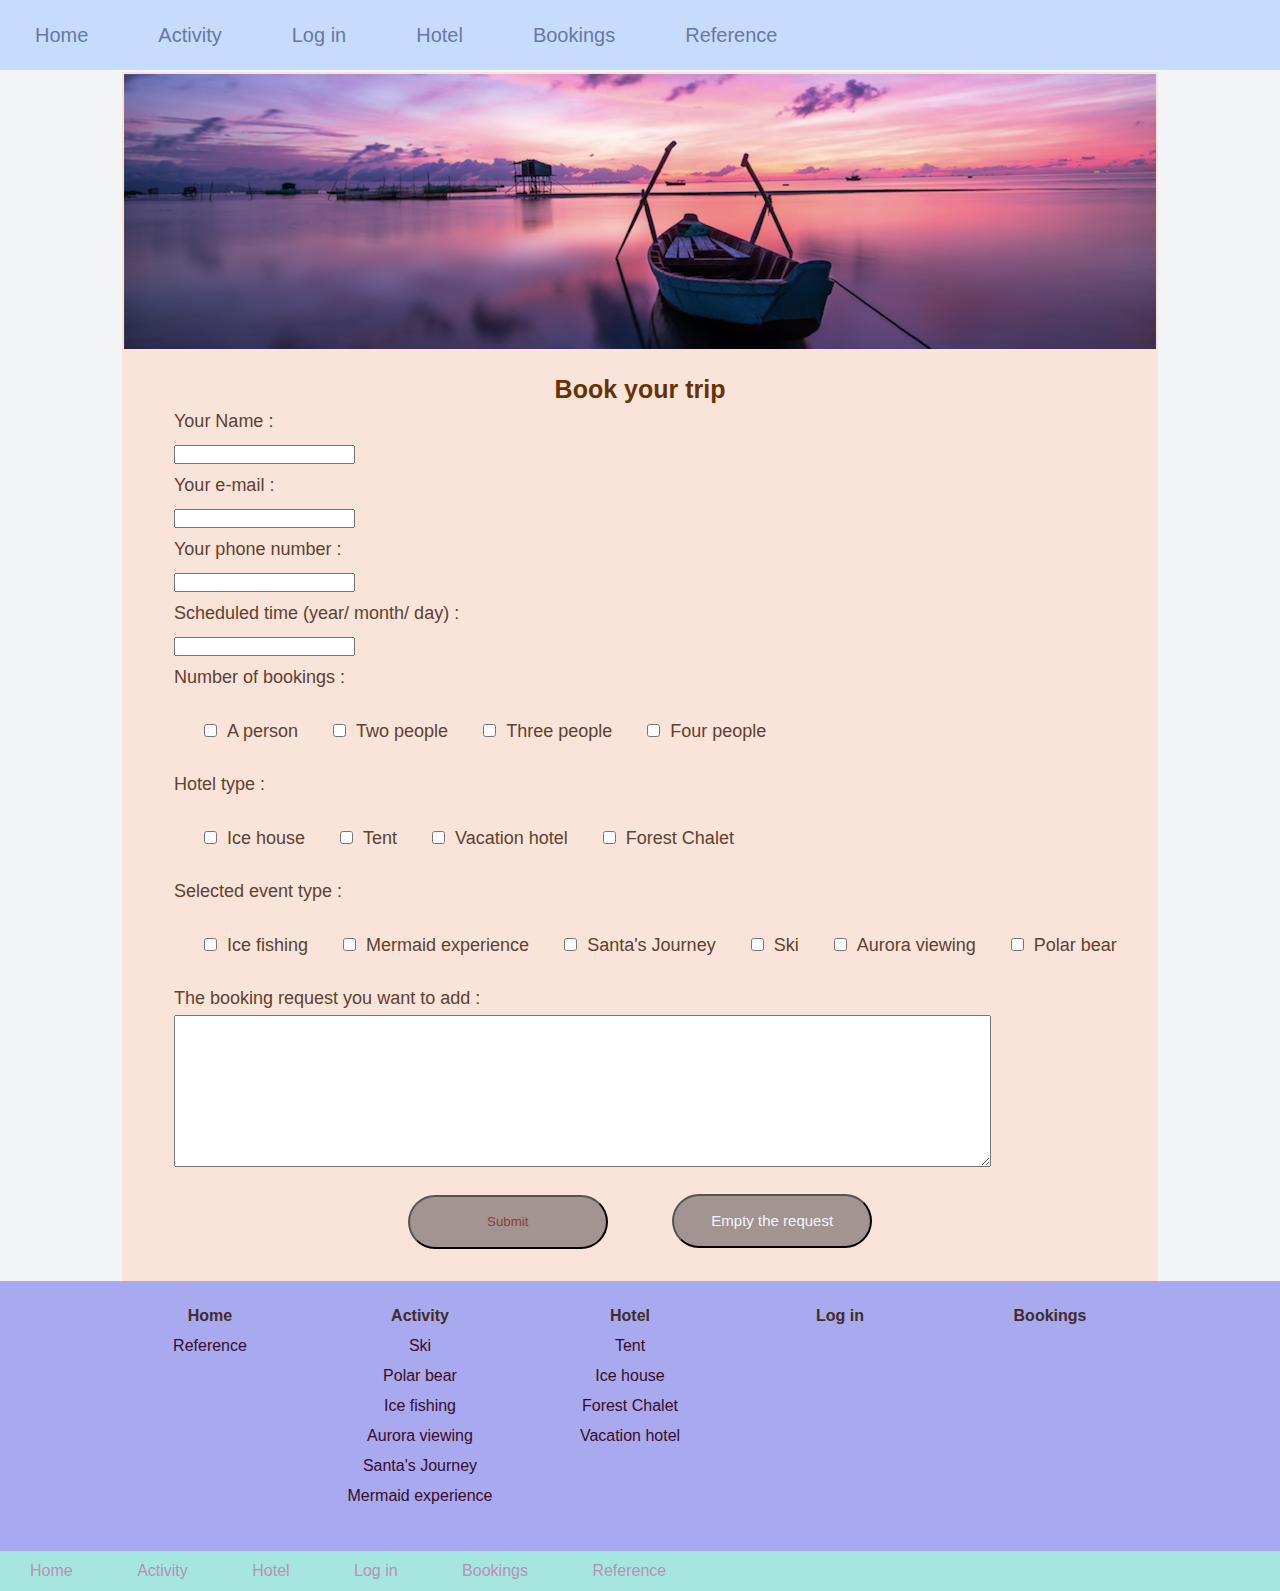
<file: src/contact.html>
<!DOCTYPE html>
<html lang="en">

<head>
    <meta charset="UTF-8">
    <meta name="viewport" content="width=device-width, initial-scale=1.0">
    <title>Bookings</title>
    <link rel="stylesheet" type="text/css" href="css/contact.css">
</head>

<body>

     <!--navigation bar-->
     <div id="nav">
        <div class="container">
            <div class="header"></div>
            <ul class="">
                <li><a href="index.html">Home</a></li>
                <li><a href="activity.html">Activity</a></li>
                <li><a href="log.html">Log in</a></li>
                <li><a href="hotel.html">Hotel</a></li>
                <li><a href="contact.html?">Bookings</a></li>
                <li><a href="reference.html">Reference</a></li>
            </ul>
        </div>
    </div>
    </div>
    <!--contact us-->
    <form action="">
        <table>
            <tr>
                <th>
                    <img src="image/banner2.png" alt="aurora">
                </th>
            </tr>

            <tr>
                <th>
                    <h1> Book your trip</h1>
                </th>
            </tr>

            <tr>
                <td>Your Name :</td>
            </tr>
            <tr>
                <td><input type="text"></td>
            </tr>

            <tr>
                <td>Your e-mail :</td>
            </tr>
            <tr>
                <td><input type="text"></td>
            </tr>

            <tr>
                <td>Your phone number : </td>
            </tr>
            <tr>
                <td><input type="text"></td>
            </tr>

            <tr>
                <td>Scheduled time (year/ month/ day) : </td>
            </tr>
            <tr>
                <td><input type="text"></td>
            </tr>

            <tr>
                <td>Number of bookings :</td>
            </tr>
            <tr>
                <td>
                    <input type="checkbox" value="A person" class="check-box">A person
                    <input type="checkbox" value="Two people" class="check-box">Two people
                    <input type="checkbox" value="three people" class="check-box">Three people
                    <input type="checkbox" value="four people" class="check-box">Four people
                </td>
            </tr>

            <tr>
                <td>Hotel type :</td>
            </tr>
            <tr>
                <td>
                    <input type="checkbox" value="Igloo" class="check-box">Ice house
                    <input type="checkbox" value="Tent" class="check-box">Tent
                    <input type="checkbox" value="Vacation hotel" class="check-box">Vacation hotel
                    <input type="checkbox" value="Forest Chalet" class="check-box">Forest Chalet
                </td>
            </tr>

            <tr>
                <td>Selected event type :</td>
            </tr>
            <tr>
                <td>
                    <input type="checkbox" value="Ice fishing" class="check-box">Ice fishing
                    <input type="checkbox" value="Mermaid experience" class="check-box">Mermaid experience
                    <input type="checkbox" value="Santa's Journey" class="check-box">Santa's Journey
                    <input type="checkbox" value="Ski" class="check-box">Ski
                    <input type="checkbox" value="Aurora viewing" class="check-box">Aurora viewing
                    <input type="checkbox" value="Polar bear footprint" class="check-box">Polar bear
                </td>
            </tr>

            <tr>
                <td>The booking request you want to add :</td>
            </tr>

            <div id="text">
                <tr>
                    <td>
                        <textarea name="" id="" cols="100" rows="10"></textarea>
                    </td>
                </tr>
            </div>
            <tr>
                <th>
                    <button type="submit" class="submit">
                        <a href="index.html">Submit</a></button>
                    <button type="empty" class="empty">Empty the request</button>
                </th>
            </tr>
        </table>
    </form>

    <!--service-->
    <div id="service">
        <ul>
            <li>
                <ol>
                    <li><a href="index.html">Home</a></li>
                    <li><a href="reference.html">Reference</a></li>
                </ol>
            </li>
            <li>
                <ol>
                    <li><a href="activity.html">Activity</a></li>
                    <li><a href="activity.html">Ski</a></li>
                    <li><a href="activity.html">Polar bear</a></li>
                    <li><a href="activity.html">Ice fishing</a></li>
                    <li><a href="activity.html">Aurora viewing</a></li>
                    <li><a href="activity.html">Santa's Journey</a></li>
                    <li><a href="activity.html">Mermaid experience</a></li>
                </ol>
            </li>
            <li>
                <ol>
                    
                    <li><a href="hotel.html">Hotel</a></li>
                    <li><a href="hotel.html">Tent</a></li>
                    <li><a href="hotel.html">Ice house</a></li>
                    <li><a href="hotel.html">Forest Chalet</a></li>
                    <li><a href="hotel.html">Vacation hotel</a></li>
                </ol>
            </li>
            <li>
                <ol>
                    <li><a href="log.html">Log in</a></li>
                </ol>
            </li>
            <li>
                <ol>
                    <li><a href="contact.html?">Bookings</a></li>
                </ol>
            </li>

        </ul>
    </div>
    </div>

    <!--footer-->
    <div id="footer">
        <div class="container">
            <p>
                <a href="index.html">Home</a>
                <a href="activity.html">Activity</a>
                <a href="hotel.html">Hotel </a>
                <a href="log.html">Log in</a>
                <a href="contact.html">Bookings</a>
                <a href="reference.html">Reference</a>

            </p>
        </div>
    </div>
</body>

<script src="js/jquery-3.5.1.min.js"></script>
<script>
    $(document).ready(function () {
        $("button").click(function () {
            $("#text").empty();
        });
    });
</script>

</html>
</file>
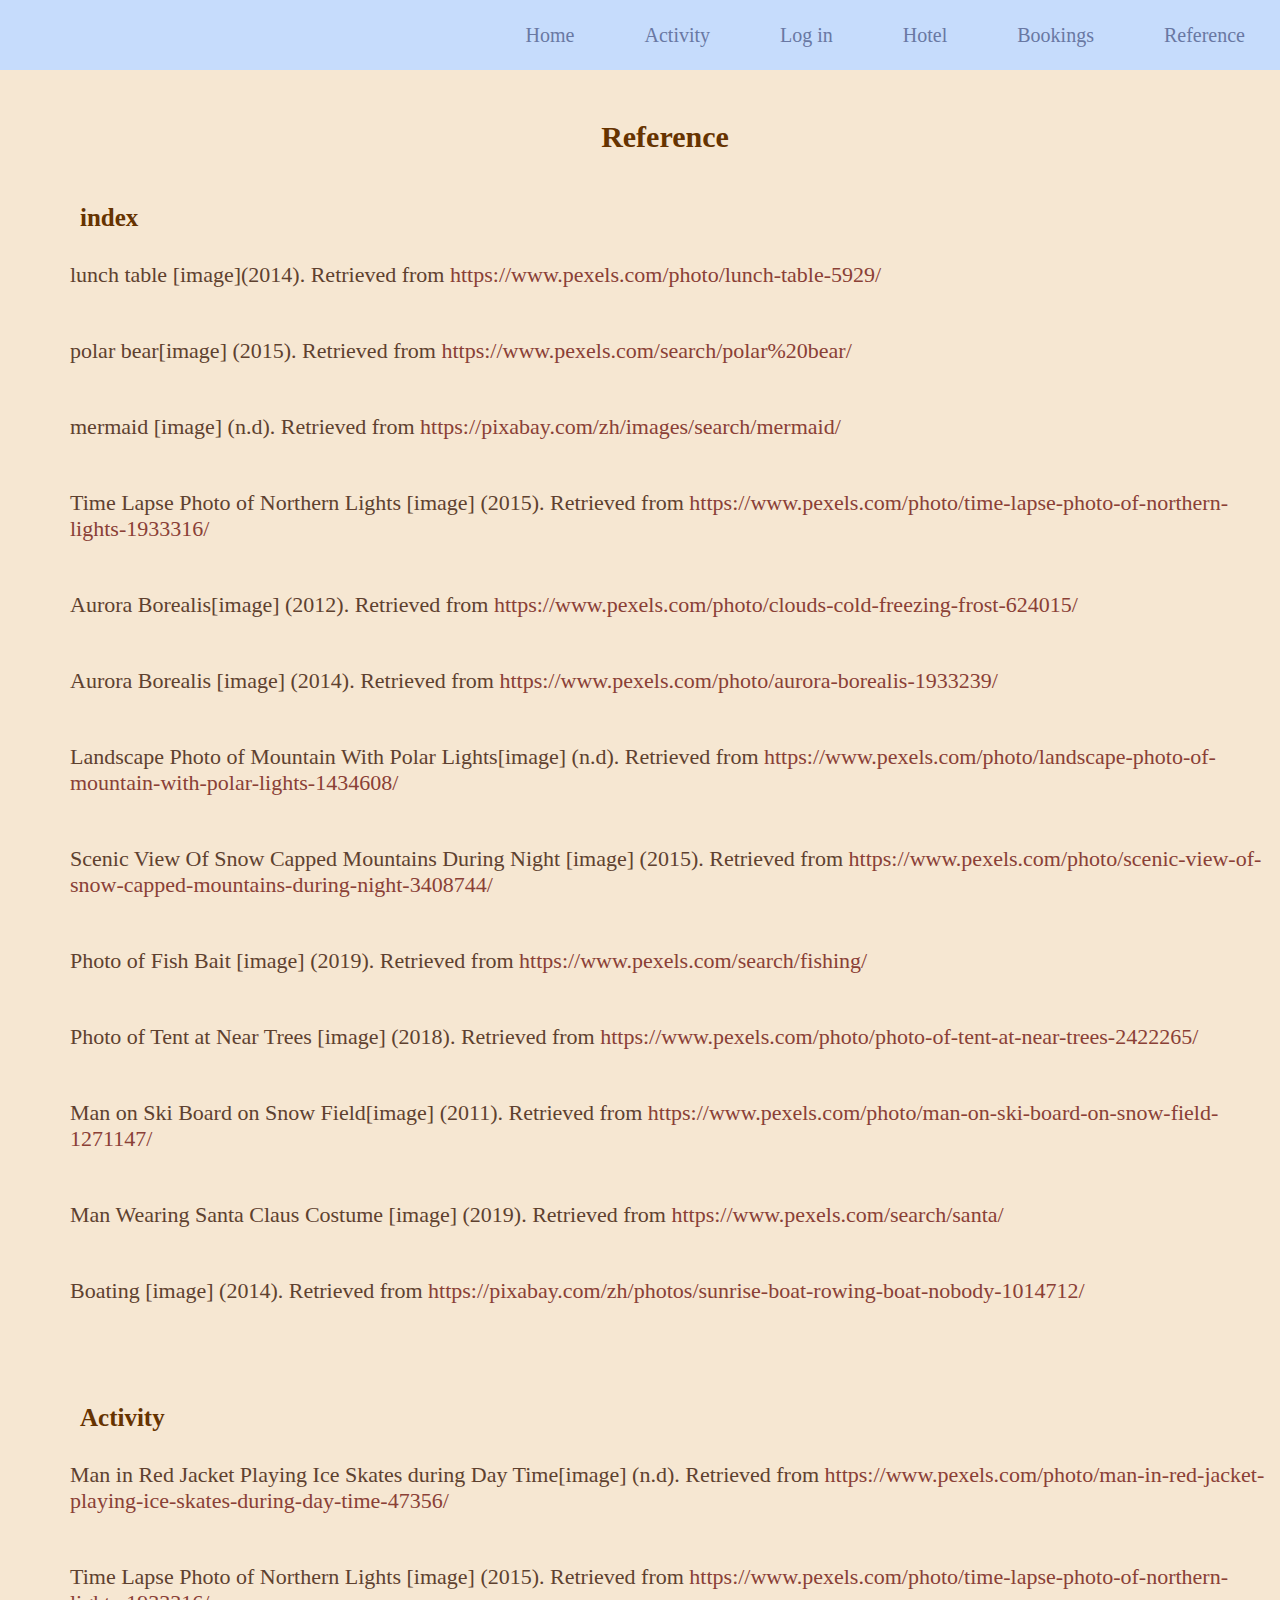
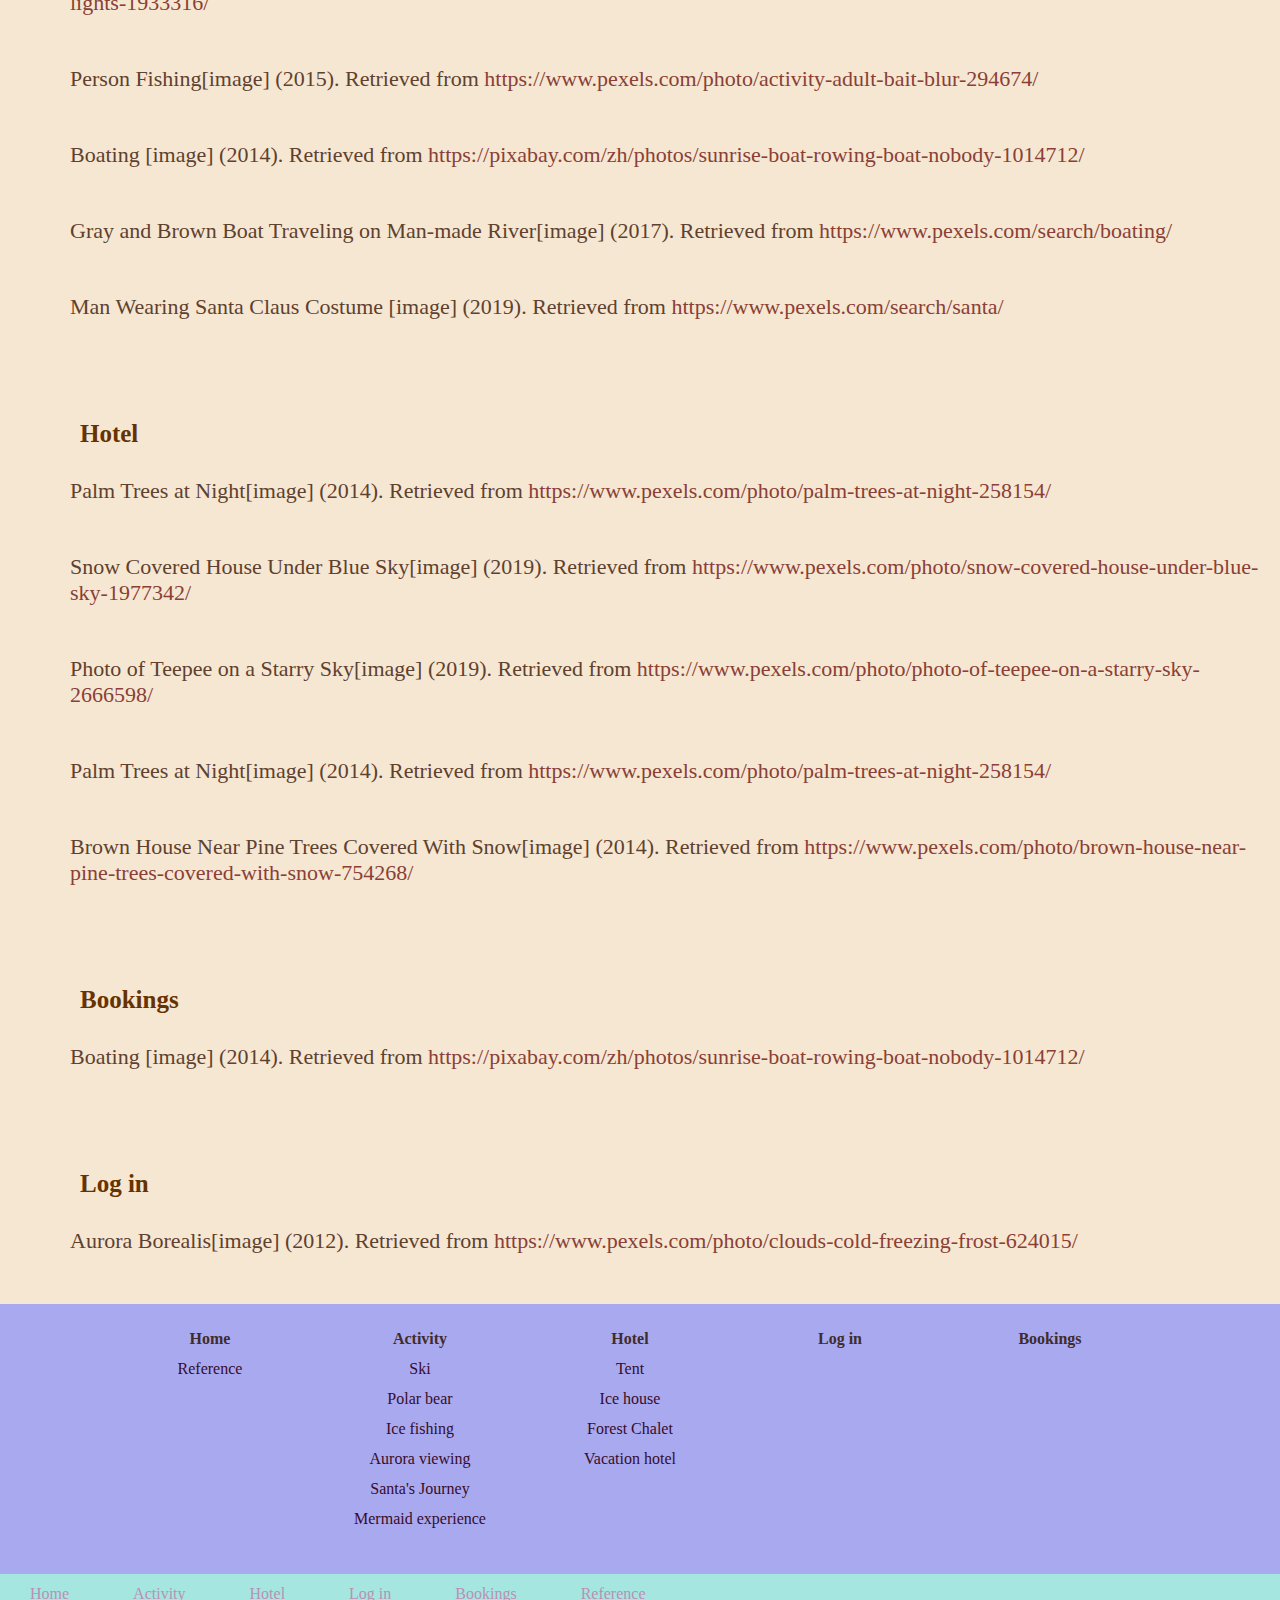
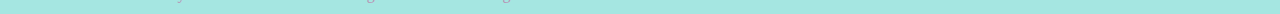
<file: src/reference.html>
<!DOCTYPE html>
<html lang="en">

<head>
    <meta charset="UTF-8">
    <meta name="viewport" content="width=device-width, initial-scale=1.0">
    <title>Reference</title>
    <link rel="stylesheet" type="text/css" href="css/reference.css">
</head>

<body>

    <!--navigation bar-->
    <div id="nav">
        <div class="container">
            <div class="header">
                <ul class="right">
                    <li><a href="file:///Users/mac/Desktop/web%20design/index.html">Home</a></li>
                    <li><a href="file:///Users/mac/Desktop/web%20design/activity.html">Activity</a></li>
                    <li><a href="file:///Users/mac/Desktop/web%20design/log.html">Log in</a></li>
                    <li><a href="file:///Users/mac/Desktop/web%20design/hotel.html">Hotel</a></li>
                    <li><a href="file:///Users/mac/Desktop/web%20design/contact.html">Bookings</a></li>
                    <li><a href="file:///Users/mac/Desktop/web%20design/reference.html">Reference</a></li>
                </ul>
            </div>
        </div>

    </div>

    <!--reference-->
    <div class="content">
        <h1>Reference</h1>

        <h2>index</h2>
        <p>
            lunch table [image](2014).
            Retrieved from <a
                href="https://www.pexels.com/photo/lunch-table-5929/">https://www.pexels.com/photo/lunch-table-5929/</a>
        </p>
        <p>
            polar bear[image] (2015). Retrieved from
            <a href="https://www.pexels.com/search/polar%20bear/">https://www.pexels.com/search/polar%20bear/</a>
        </p>
        <p>
            mermaid [image] (n.d). Retrieved from
            <a href="https://pixabay.com/zh/images/search/mermaid/">https://pixabay.com/zh/images/search/mermaid/</a>
        </p>
        <p>
            Time Lapse Photo of Northern Lights [image] (2015). Retrieved from
            <a
                href="https://www.pexels.com/photo/time-lapse-photo-of-northern-lights-1933316/">https://www.pexels.com/photo/time-lapse-photo-of-northern-lights-1933316/</a>
        </p>
        <p>
            Aurora Borealis[image] (2012). Retrieved from
            <a href=" https://www.pexels.com/photo/clouds-cold-freezing-frost-624015/">
                https://www.pexels.com/photo/clouds-cold-freezing-frost-624015/</a>
        </p>
        <p>
            Aurora Borealis [image] (2014). Retrieved from
            <a href=" https://www.pexels.com/photo/aurora-borealis-1933239/">
                https://www.pexels.com/photo/aurora-borealis-1933239/</a>
        </p>
        <p>
            Landscape Photo of Mountain With Polar Lights[image] (n.d). Retrieved from
            <a
                href=" https://www.pexels.com/photo/landscape-photo-of-mountain-with-polar-lights-1434608/">https://www.pexels.com/photo/landscape-photo-of-mountain-with-polar-lights-1434608/</a>
        </p>
        <p>
            Scenic View Of Snow Capped Mountains During Night [image] (2015). Retrieved from
            <a href="https://www.pexels.com/photo/scenic-view-of-snow-capped-mountains-during-night-3408744/">
                https://www.pexels.com/photo/scenic-view-of-snow-capped-mountains-during-night-3408744/</a>
        </p>
        <p>
            Photo of Fish Bait [image] (2019). Retrieved from
            <a href=" https://www.pexels.com/search/fishing/">https://www.pexels.com/search/fishing/</a>
        </p>
        <p>
            Photo of Tent at Near Trees [image] (2018). Retrieved from
            <a
                href="https://www.pexels.com/photo/photo-of-tent-at-near-trees-2422265/">https://www.pexels.com/photo/photo-of-tent-at-near-trees-2422265/</a>
        </p>
        <p>
            Man on Ski Board on Snow Field[image] (2011). Retrieved from
            <a
                href=" https://www.pexels.com/photo/man-on-ski-board-on-snow-field-1271147/">https://www.pexels.com/photo/man-on-ski-board-on-snow-field-1271147/</a>
        </p>
        <p>
            Man Wearing Santa Claus Costume [image] (2019). Retrieved from
            <a href="https://www.pexels.com/search/santa/">https://www.pexels.com/search/santa/</a>
        </p>
        <p>
            Boating [image] (2014). Retrieved from
            <a
                href="https://pixabay.com/zh/photos/sunrise-boat-rowing-boat-nobody-1014712/">https://pixabay.com/zh/photos/sunrise-boat-rowing-boat-nobody-1014712/</a>
        </p>

        <h2>Activity</h2>
        <p>
            Man in Red Jacket Playing Ice Skates during Day Time[image] (n.d).
            Retrieved from
            <a
                href="https://www.pexels.com/photo/man-in-red-jacket-playing-ice-skates-during-day-time-47356/">https://www.pexels.com/photo/man-in-red-jacket-playing-ice-skates-during-day-time-47356/</a>
        </p>
        <p>
            Time Lapse Photo of Northern Lights [image] (2015).
            Retrieved from
            <a
                href="https://www.pexels.com/photo/time-lapse-photo-of-northern-lights-1933316/">https://www.pexels.com/photo/time-lapse-photo-of-northern-lights-1933316/</a>
        </p>
        <p>
            Person Fishing[image] (2015).
            Retrieved from
            <a
                href="https://www.pexels.com/photo/activity-adult-bait-blur-294674/">https://www.pexels.com/photo/activity-adult-bait-blur-294674/</a>
        </p>
        <p>
            Boating [image] (2014).
            Retrieved from
            <a
                href="https://pixabay.com/zh/photos/sunrise-boat-rowing-boat-nobody-1014712/">https://pixabay.com/zh/photos/sunrise-boat-rowing-boat-nobody-1014712/</a>
        </p>
        <p>
            Gray and Brown Boat Traveling on Man-made River[image] (2017).
            Retrieved from
            <a href="https://www.pexels.com/search/boating/">https://www.pexels.com/search/boating/</a>
        </p>
        <p>
            Man Wearing Santa Claus Costume [image] (2019).
            Retrieved from
            <a href="https://www.pexels.com/search/santa/">https://www.pexels.com/search/santa/</a>
        </p>

        <h2>Hotel</h2>
        <p>
            Palm Trees at Night[image] (2014). Retrieved from
            <a
                href="https://www.pexels.com/photo/palm-trees-at-night-258154/">https://www.pexels.com/photo/palm-trees-at-night-258154/</a>
        </p>
        <p>
            Snow Covered House Under Blue Sky[image] (2019). Retrieved from
            <a href=" https://www.pexels.com/photo/snow-covered-house-under-blue-sky-1977342/">
                https://www.pexels.com/photo/snow-covered-house-under-blue-sky-1977342/</a>
        </p>
        <p>
            Photo of Teepee on a Starry Sky[image] (2019). Retrieved from
            <a href=" https://www.pexels.com/photo/photo-of-teepee-on-a-starry-sky-2666598/">
                https://www.pexels.com/photo/photo-of-teepee-on-a-starry-sky-2666598/</a>
        </p>
        <p>
            Palm Trees at Night[image] (2014). Retrieved from
            <a href=" https://www.pexels.com/photo/palm-trees-at-night-258154/">
                https://www.pexels.com/photo/palm-trees-at-night-258154/</a>
        </p>
        <p>
            Brown House Near Pine Trees Covered With Snow[image] (2014). Retrieved from
            <a href="https://www.pexels.com/photo/brown-house-near-pine-trees-covered-with-snow-754268/">
                https://www.pexels.com/photo/brown-house-near-pine-trees-covered-with-snow-754268/</a>
        </p>

        <h2>Bookings</h2>
        <p>
            Boating [image] (2014). Retrieved from
            <a href="https://pixabay.com/zh/photos/sunrise-boat-rowing-boat-nobody-1014712/">
                https://pixabay.com/zh/photos/sunrise-boat-rowing-boat-nobody-1014712/</a>
        </p>


        <h2>Log in </h2>
        <p>
            Aurora Borealis[image] (2012). Retrieved from
            <a href=" https://www.pexels.com/photo/clouds-cold-freezing-frost-624015/">
                https://www.pexels.com/photo/clouds-cold-freezing-frost-624015/</a>
        </p>
    </div>

    <!--service-->
    <div id="service">
        <ul>
            <li>
                <ol>
                    <li><a href="file:///Users/mac/Desktop/web%20design/index.html">Home</a></li>
                    <li><a href="file:///Users/mac/Desktop/web%20design/reference.html">Reference</a></li>


                </ol>
            </li>
            <li>
                <ol>
                    <li><a href="file:///Users/mac/Desktop/web%20design/activity.html">Activity</a></li>
                    <li><a href="file:///Users/mac/Desktop/web%20design/activity.html">Ski</a></li>
                    <li><a href="file:///Users/mac/Desktop/web%20design/activity.html">Polar bear</a></li>
                    <li><a href="file:///Users/mac/Desktop/web%20design/activity.html">Ice fishing</a></li>
                    <li><a href="file:///Users/mac/Desktop/web%20design/activity.html">Aurora viewing</a></li>
                    <li><a href="file:///Users/mac/Desktop/web%20design/activity.html">Santa's Journey</a></li>
                    <li><a href="file:///Users/mac/Desktop/web%20design/activity.html">Mermaid experience</a></li>
                </ol>
            </li>
            <li>
                <ol>
                    
                    <li><a href="file:///Users/mac/Desktop/web%20design/hotel.html">Hotel</a></li>
                    <li><a href="file:///Users/mac/Desktop/web%20design/hotel.html">Tent</a></li>
                    <li><a href="file:///Users/mac/Desktop/web%20design/hotel.html">Ice house</a></li>
                    <li><a href="file:///Users/mac/Desktop/web%20design/hotel.html">Forest Chalet</a></li>
                    <li><a href="file:///Users/mac/Desktop/web%20design/hotel.html">Vacation hotel</a></li>
                </ol>
            </li>
            <li>
                <ol>
                    <li><a href="file:///Users/mac/Desktop/web%20design/log.html">Log in</a></li>
                </ol>
            </li>
            <li>
                <ol>
                    <li><a href="file:///Users/mac/Desktop/web%20design/contact.html?">Bookings</a></li>
                </ol>
            </li>

        </ul>
    </div>
    </div>

    <!--footer-->
    <div id="footer">
        <div class="container">
            <p>
                <a href="file:///Users/mac/Desktop/web%20design/index.html">Home</a>
                <a href="file:///Users/mac/Desktop/web%20design/activity.html">Activity</a>
                <a href="file:///Users/mac/Desktop/web%20design/hotel.html">Hotel </a>
                <a href="file:///Users/mac/Desktop/web%20design/log.html">Log in</a>
                <a href="file:///Users/mac/Desktop/web%20design/contact.html">Bookings</a>
                <a href="file:///Users/mac/Desktop/web%20design/reference.html">Reference</a>

            </p>
        </div>
    </div>
</body>

</html>
</file>
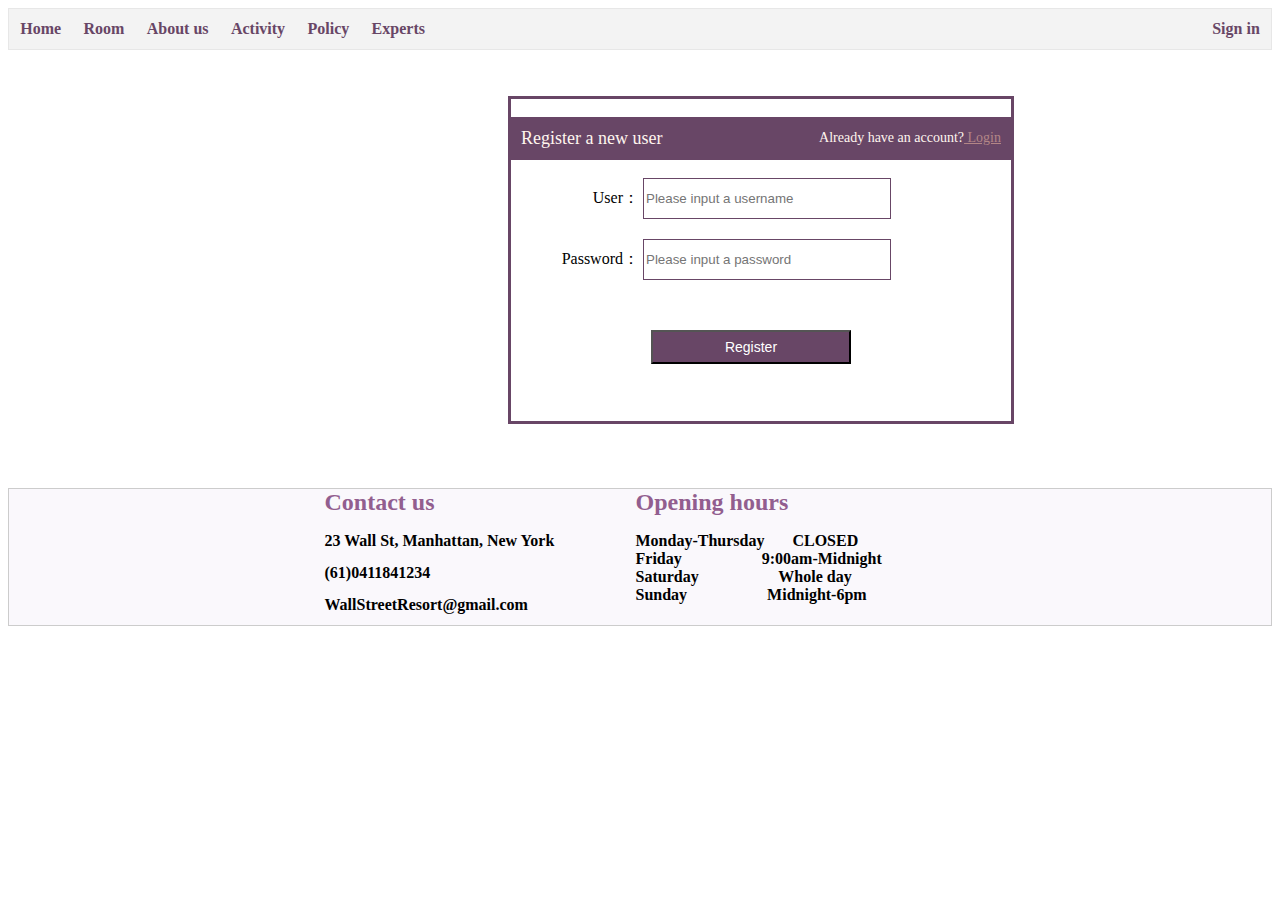
<file: src/register.html>
<!DOCTYPE html>
<html lang="en">

<head>
    <meta charset="UTF-8">
    <meta name="viewport" content="width=device-width, initial-scale=1.0">
    <title>Register</title>
    <link href="css/style.css" rel="stylesheet">
</head>

<body>
    <!--navigation-->
    <header>
        <div class="nav">
            <ul>
                <li><a class="active" href="./index.html">Home</a></li>
                <li><a href="./room.html">Room</a></li>
                <li><a href="about_us.html">About us</a>
                    <div class="subnav">
                        <a href="./overview.html">Overview</a>
                        <a href="./report.html">Report</a>
                    </div>
                </li>
                <li><a href="./activity.html">Activity</a>
                    <div class="subnav">
                        <a href="./activity_game.html">Game</a>
                        <a href="./experts.html">Chat</a>
                        <a href="./activity_bet.html">Bet</a>
                    </div>
                </li>
                <li><a href="./policy.html">Policy</a></li>
                <li><a href="./experts.html">Experts</a></li>
                <li class="sign_in"><a href="./sign_in.html">Sign in</a></li>
            </ul>
        </div>
    </header>
    <!--register section-->
    <div class="registerarea">
        <h3>Register a new user
            <div class="login">Already have an account?<a href="sign_in.html">&nbspLogin</a></div>
        </h3>
        <div class="reg_form">
            <form action="" method="post">
                <ul>
                    <li><label for="Input username">User：</label>
                        <input type="text" name="reg_name" id="reg_name" class="inp"
                            placeholder="Please input a username">
                    </li>
                    <li><label for="Input password">Password：</label>
                        <input type="password" name="reg_password" id="reg_password" class="inp"
                            placeholder="Please input a password">
                    </li>
                    <li>
                        <button type="button" id="register" class="btn">Register</button>
                    </li>
                </ul>
            </form>
        </div>
    </div>
    <!--footer-->
    <div class="footer">
        <div class="contact">
            <h1>Contact us</h1>
            <li>23 Wall St, Manhattan, New York</li>
            <li>(61)0411841234</li>
            <li>WallStreetResort@gmail.com</li>
        </div>
        <div class="opening">
            <h1>Opening hours</h1>
            <li>Monday-Thursday &nbsp&nbsp&nbsp&nbsp&nbsp CLOSED </li>
            <li>Friday &nbsp&nbsp&nbsp&nbsp&nbsp&nbsp&nbsp&nbsp&nbsp&nbsp&nbsp&nbsp&nbsp&nbsp&nbsp&nbsp&nbsp&nbsp
                9:00am-Midnight </li>
            <li>Saturday &nbsp&nbsp&nbsp&nbsp&nbsp&nbsp&nbsp&nbsp&nbsp&nbsp&nbsp&nbsp&nbsp&nbsp&nbsp&nbsp&nbsp&nbsp
                Whole day </li>
            <li>Sunday &nbsp&nbsp&nbsp&nbsp&nbsp&nbsp&nbsp&nbsp&nbsp&nbsp&nbsp&nbsp&nbsp&nbsp&nbsp&nbsp&nbsp&nbsp
                Midnight-6pm </li>
        </div>
    </div>
    <!--script-->
    <script src="./js/register.js"></script>
    <script src="./js/jquery-3.6.0.min.js"></script>
</body>

</html>
</file>
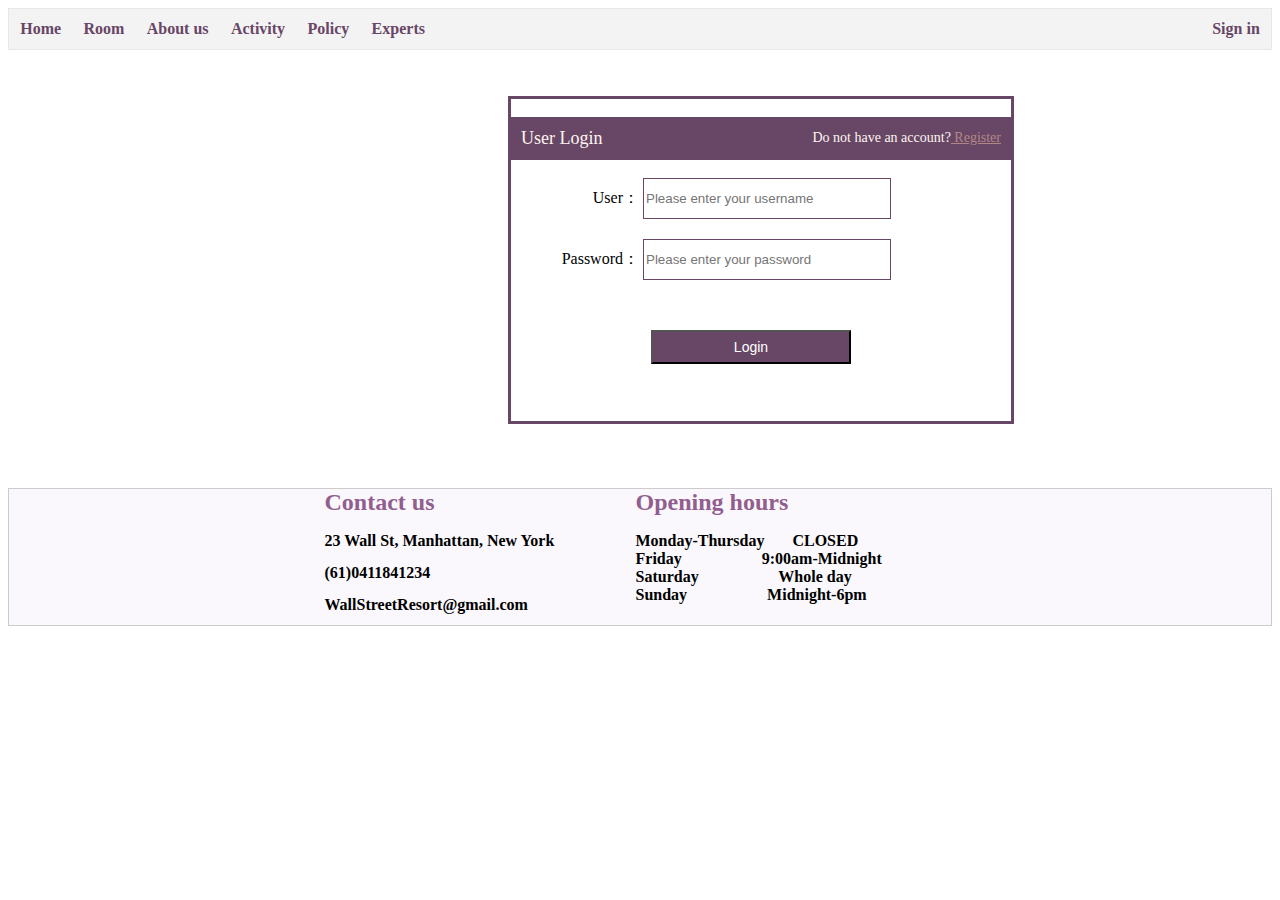
<file: src/sign_in.html>
<!DOCTYPE html>
<html lang="en">

<head>
    <meta charset="UTF-8">
    <meta name="viewport" content="width=device-width, initial-scale=1.0">
    <title>Login</title>
    <link href="css/style.css" rel="stylesheet">
</head>

<body>
    <!--navigation-->
    <header>
        <div class="nav">
            <ul>
                <li><a class="active" href="./index.html">Home</a></li>
                <li><a href="./room.html">Room</a></li>
                <li><a href="about_us.html">About us</a>
                    <div class="subnav">
                        <a href="./overview.html">Overview</a>
                        <a href="./report.html">Report</a>
                    </div>
                </li>
                <li><a href="./activity.html">Activity</a>
                    <div class="subnav">
                        <a href="./activity_game.html">Game</a>
                        <a href="./experts.html">Chat</a>
                        <a href="./activity_bet.html">Bet</a>
                    </div>
                </li>
                <li><a href="./policy.html">Policy</a></li>
                <li><a href="./experts.html">Experts</a></li>
                <li class="sign_in"><a href="./sign_in.html">Sign in</a></li>
            </ul>
        </div>
    </header>
    
    <!--sign in section-->
    <div class="registerarea">
        <h3>User Login
            <div class="login">Do not have an account?<a href="register.html">&nbspRegister</a></div>
        </h3>
        <div class="reg_form">
            <form action="" method="post">
                <ul>
                    <li><label for="Input username">User：</label>
                        <input type="text" name="user_name" id="user_name" class="inp"
                            placeholder="Please enter your username">
                    </li>
                    <li><label for="Input password">Password：</label>
                        <input type="password" name="user_password" id="user_password" class="inp"
                            placeholder="Please enter your password">
                    </li>
                    <li>
                        <button type="button" id="login" class="btn">Login</button>
                    </li>
                </ul>
            </form>
        </div>
    </div>
    <!--footer-->
    <div class="footer">
        <div class="contact">
            <h1>Contact us</h1>
            <li>23 Wall St, Manhattan, New York</li>
            <li>(61)0411841234</li>
            <li>WallStreetResort@gmail.com</li>
        </div>
        <div class="opening">
            <h1>Opening hours</h1>
            <li>Monday-Thursday &nbsp&nbsp&nbsp&nbsp&nbsp CLOSED </li>
            <li>Friday &nbsp&nbsp&nbsp&nbsp&nbsp&nbsp&nbsp&nbsp&nbsp&nbsp&nbsp&nbsp&nbsp&nbsp&nbsp&nbsp&nbsp&nbsp
                9:00am-Midnight </li>
            <li>Saturday &nbsp&nbsp&nbsp&nbsp&nbsp&nbsp&nbsp&nbsp&nbsp&nbsp&nbsp&nbsp&nbsp&nbsp&nbsp&nbsp&nbsp&nbsp
                Whole day </li>
            <li>Sunday &nbsp&nbsp&nbsp&nbsp&nbsp&nbsp&nbsp&nbsp&nbsp&nbsp&nbsp&nbsp&nbsp&nbsp&nbsp&nbsp&nbsp&nbsp
                Midnight-6pm </li>
        </div>
    </div>
    <!--script-->
    <script src="./js/login.js"></script>
</body>

</html>
</file>
<file: src/css/style.css>
header {
  height: 1.75rem;
  background-size: 100% 100%;
}
header .nav ul {
  list-style-type: none;
  margin: 0;
  padding: 0;
  overflow: hidden;
  font-weight: bold;
  border: 1px solid #e7e7e7;
  background-color: #f3f3f3;
}
header .nav ul .sign_in {
  float: right;
}
header .nav ul li {
  float: left;
}
header .nav ul li a {
  display: block;
  color: #684666;
  text-align: center;
  padding: 0.7rem 0.7rem;
  text-decoration: none;
}
header .nav ul li :hover {
  background-color: #684666;
  color: #f3f3f3;
}
header .nav ul li .subnav {
  display: none;
  position: relative;
  background-color: #f9f9f9;
  z-index: 9999;
}
header .nav ul li .subnav a {
  color: black;
  padding: 0.15rem 0.2rem;
  text-decoration: none;
  display: block;
}
header .nav ul li:hover .subnav {
  display: block;
}
.mainbox {
  position: relative;
  height: 40rem;
}
.mainbox .container {
  position: relative;
  height: 42.5rem;
  padding-top: 1.25rem;
  margin-top: 1.25rem;
  width: 100%;
  margin-left: 0%;
  margin-right: 0%;
  background-image: url(../images/background.jpg);
  background-size:cover;
  background-repeat: no-repeat;
}
.mainbox .container p {
  font-size: 4.875rem;
  margin: 0px;
  line-height: 36rem;
  text-align: center;
  color: #ac485d;
  font-weight: 800;
}
.data_container {
  position: relative;
  width: 80rem;
  height: 6rem;
  padding-top: 1.25rem;
  display: block;
  margin: 4rem auto;
  border: 0.1px solid;
  border-color: #ccc;
  background-color: #faf8fc;
}
.data_container h1 {
  font-size: 1.5rem;
  margin-top: 0%;
  text-align: center;
  color: #684666;
}
.data_container ul li {
  float: left;
  height: 3rem;
}
.data_container ul li input {
  height: 1rem;
}
.data_container ul li select {
  height: 1rem;
}
.data_container ul li label {
  font-size: 1rem;
  display: inline-block;
  width: 8rem;
  text-align: right;
  color: #684666;
  font-weight: bold;
}
.data_container ul li .submit input {
  font-size: 1rem;
  display: inline-block;
  width: 10rem;
  height: 1.5rem;
  margin-left: 4rem;
  background-color: #684666;
  color: #f9f9f9;
}
.footer {
  position: relative;
  top: 5%;
  bottom: 5%;
  margin: 4rem auto;
  height: 8.5rem;
  float: center;
  border: 0.1px solid;
  border-color: #ccc;
  background-color: #faf8fc;
}
.footer .contact {
  width: 20rem;
  height: 8.5rem;
  position: relative;
  float: left;
  list-style-type: none;
  font-weight:bold;
  left: 25%;
}
.footer .contact h1 {
  font-size: 1.5rem;
  margin-top: 0%;
  text-align: left;
  
  color: #925e8f;
}
.footer .contact li {
  height: 2rem;
}
.footer .opening {
  width: 20rem;
  height: 8.5rem;
  position: relative;
  float: right;
  right: 25%;
  font-weight:bold;
  list-style-type: none;
}
.footer h1 {
  font-size: 1.5rem;
  margin-top: 0%;
  text-align: left;
  color: #925e8f;
}
.book_container {
  height: 62rem;
}
.book_container .book_maindiv ul {
  list-style-type: none;
  width: 80rem;
  display: block;
  margin: 1rem auto;
}
.book_container .book_maindiv ul li {
  border: 0.1px solid;
  border-color: #ccc;
  background-color: #faf8fc;
  width: 23.2rem;
  height: 29rem;
  float: left;
  margin-right: 1.5rem;
  margin-top: 1.5rem;
}
.book_container .book_maindiv ul li .room_intro {
  height: 10rem;
  position: relative;
}
.book_container .book_maindiv ul li .room_intro h1 {
  font-size: 1.5rem;
  margin-top: 0%;
  text-align: center;
  color: #684666;
}
.book_container .book_maindiv ul li .room_intro h2 {
  font-size: 1.5rem;
  margin-top: 0%;
  text-align: center;
  color: #684666;
}
.book_container .book_maindiv ul li .room_intro input {
  font-size: 2rem;
  display: inline-block;
  width: 15rem;
  height: 3rem;
  margin-left: 4rem;
  background-color: #684666;
  color: #f9f9f9;
}
.registerarea {
  height: 322px;
  border: 3px solid #684666;
  margin-top: 3.75rem;
  margin-left: 31.25rem;
  width: 500px; 
}

.registerarea h3 {
  height: 42px;
  border-bottom: 1px solid #684666;
  background-color: #684666;
  line-height: 42px;
  padding: 0 10px;
  font-size: 18px;
  font-weight: 400;
  color: seashell;
}
.registerarea h3 .login {
  float: right;
  font-size: 14px;
}
.registerarea h3 .login a {
  color: #b38686;
}
.registerarea .reg_form {
  width: 50rem;
  margin: 0 auto;
}
.registerarea .reg_form ul li {
  margin-bottom: 20px;
  list-style: none;
}
.registerarea .reg_form ul li label {
  display: inline-block;
  width: 88px;
  text-align: right;
}
.registerarea .reg_form ul li .inp {
  width: 242px;
  height: 37px;
  border: 1px solid #684666;
}
.registerarea .reg_form ul li .btn {
  width: 12.5rem;
  height: 34px;
  background-color: #684666;
  font-size: 14px;
  color: #fff;
  margin: 1.875rem 0 0 6.25rem;
}





.messagearea {
  height: 322px;
  
  margin-top: 3.75rem;
  margin-left: 31.25rem;
  width: 500px; 
}

.messagearea h3 {
  height: 42px;
  border-bottom: 1px solid #684666;
  background-color: #684666;
  line-height: 42px;
  padding: 0 10px;
  font-size: 18px;
  font-weight: 400;
  color: seashell;
}
.messagearea h3 .login {
  float: right;
  font-size: 14px;
}
.messagearea h3 .login a {
  color: #b38686;
}
.messagearea .reg_form {
  width: 50rem;
  margin: 0 auto;
}
.messagearea .reg_form ul li {
  margin-bottom: 20px;
  list-style: none;
}
.messagearea .reg_form ul li label {
  display: inline-block;
  width: 88px;
  text-align: right;
}
.messagearea .reg_form ul li .input {
  width: 242px;
  height: 37px;
  border: 1px solid #643b8a;
}
.messagearea .reg_form ul li .message{
  width: 242px;
  height: 200px;
  border: 1px solid #643b8a;
}
.messagearea .reg_form ul li .btn {
  width: 12.5rem;
  height: 34px;
  background-color: #643b8a;
  font-size: 14px;
  color: #fff;
  margin: 1.875rem 0 0 6.25rem;
}

.about_us_header {
  height: 3rem;
}
.about_us_header h1 {
  font-size: 2.5rem;
  margin-top: 3%;
  text-align: center;
  color: #684666;
}
.figures {
  height: 32rem;
}
.figures .figure {
  height: 26rem;
  width: 70rem;
  margin: 0 auto;
  overflow: hidden;
  position: relative;
  top: 4rem;
}
.figures .figure .slider {
  margin-top: 0px;
}
.figures .figure .slider img {
  width: 100%;
}


.figures .figure ul {
  list-style: none;
}
.overview {
  height: 50rem;
}
.overview .profile-right {
  position: relative;
  float: left;
  top: 20%;
  width: 600px;
  height: 400px;
  left: 150px;
}
.overview .profile-right .p-leader {
  font-size: 36px;
  text-align: center;
  font-weight: 20;
  color: dimgrey;
  font-family: 'Open Sans', sans-serif;
  margin: 0px;
}
.overview .profile-right .p-content {
  font-size: 24px;
}
.overview .profile-left {
  position: relative;
  float: left;
  top: 20%;
  width: 600px;
  height: 400px;
  left: 250px;
}
.h2-container {
  width: 1500px;
  height: 54px;
  position: relative;
  top: 10px;
  padding-top: 10px;
  margin-bottom: 0px;
}
.h2-container h2 {
  font-size: 54px;
  text-align: center;
  font-weight: 300;
  color: #222222;
  font-family: 'Open Sans', sans-serif;
  margin-bottom: 0px;
}
.h2-container .h2-p {
  position: relative;
  font-size: 20px;
  text-align: center;
  font-weight: 20;
  color: #868686;
  font-family: 'Open Sans', sans-serif;
  margin-top: 0px;
  margin-bottom: 0px;
}
.report {
  height: 10rem;
}

.select_container {
  height: 35rem;
}
.select_container .select_maindiv ul {
  list-style-type: none;
  width: 80rem;
  display: block;
  margin: 1rem auto;
}
.select_container .select_maindiv ul li {
  border: 0.1px solid;
  border-color: #ccc;
  background-color: #faf8fc;
  width: 23.2rem;
  height: 29rem;
  float: left;
  margin-right: 1.5rem;
  margin-top: 1.5rem;
}
.select_container .select_maindiv ul li .img {
  height: 16rem;
  margin-bottom: 8%;
}
.select_container .select_maindiv ul li .img img {
  width: 100%;
  height: 100%;
}
.select_container .select_maindiv ul li .select_intro {
  height: 10rem;
  position: relative;
}
.select_container .select_maindiv ul li .select_intro h1 {
  font-size: 1.5rem;
  margin-top: 0%;
  text-align: center;
  color: #684666;
}
.select_container .select_maindiv ul li .select_intro h2 {
  font-size: 1rem;
  margin-top: 0%;
  text-align: center;
  color: #684666;
}
.select_container .select_maindiv ul li .select_intro input {
  font-size: 2rem;
  display: inline-block;
  width: 15rem;
  height: 3rem;
  margin-left: 4rem;
  background-color: #684666;
  color: #f9f9f9;
}
.activity_header {
  height: 5rem;
}
.activity_header h2 {
  font-size: 3rem;
  margin-top: 3%;
  text-align: center;
  color: #684666;
  margin-bottom: 0;
}
.activity_header p {
  font-size: 1.5rem;
  margin-top: 0%;
  text-align: center;
  color: #684666;
}
.activity_box {
  height: 45rem;
  position: relative;
  
}
.activity_box .activity-right {
  position: relative;
  font-size: 50px;
  float: left;
  top: 50px;
  width: 450px;
  height: 200px;
  left: 130px;
}
.activity_box .activity-right .p-leader {
  font-size: 0px;
  text-align: center;
  font-weight: 20;
  color: dimgrey;
  font-family: 'Open Sans', sans-serif;
  margin: 0px;
}
.activity_box .activity-right .p-content {
  font-size: 24px;
  font-size: 35px;
}
.activity_box .activity-left {
  position: relative;
  float: left;
  font-size: 100px;
  top: 50px;
  width: 400px;
  height: 200px;
  left: 270px;
}
.policy_container {
  width: 45em;
  height: 150rem;
  margin-top: 8%;
}
.policy_container .policy_maindiv_1 {
  width: 80rem;
  height: 100rem;
  float: left;
  margin-left: 15%;
  background-color: white;
}
.policy_container .policy_maindiv_1 p {
  font-size: 2rem;
  margin-top: 3%;
  text-align: left;
  color: black;
}
.policy_body p {
  font-size: 2.8rem;
  margin-top: 3%;
  text-align: center;
  color: #684666;
}
.policy_header {
  width: 1500px;
  height: 54px;
  position: relative;
  top: 10px;
  padding-top: 10px;
  margin-bottom: 0px;
  font-weight: bold;
}
.policy_header h2 {
  font-size: 54px;
  text-align: center;
  font-weight: 300;
  color: #222222;
  font-family: 'Open Sans', sans-serif;
  margin-bottom: 0px;
  font-weight: bold;
}
</file>
<file: css/contact.css>
*{
    margin: 0;
    padding: 0;
}
ol,ul{
    list-style-type: none;
}
a{
    color: #8A4036;
    text-decoration:none;
}
.left{
    float: left;
}
.right{
    float: right;
}

/*nav*/
#nav{
    height: 70px;
    background-color:#C6DCFC;
}
#nav ul li{
    float:left;
    line-height: 70px;
}
#nav li a {
    color: #6978A3;
    font-size: 20px;
    margin: 20px;
    padding: 0px 15px;
}
#nav li a:hover{
    color: #57AF9C;
}

/*service design*/
#service{
    height:270px;
    background-color: #A9A9F0 ;
}
#service ul{
    width: 1110px;
    margin: 0px auto;
    padding-top: 20px;
}
#service ul li{
    width:170px;
    float: left;
    text-align: center;
    margin: 0px 20px;
}
#service ol li{
    line-height: 30px;
}
#service ol li a{
    color: #380C29;
}
#service ol li a:hover{
    color: #3B4E6B;
}
#service ol li:first-child a{
    font-weight: bold;
    color: #402C2B;
}

/*footer design*/
#footer{
    height: 40px;
    background-color: #A5E6E1 ;
}
#footer p{
    line-height: 40px;
}
#footer p a{
    margin: 0px 30px;
    color: #B991B3;
    text-align: center;   
}
#footer a:hover{
    color: #3B4E6B;
}

/*contact us design*/
body{
    background-color: #f2f4f6;
    margin: 0;
    font-family: Arial, Helvetica, sans-serif;
}
table{
    width: 800px;
    margin: 0 auto;
    background-color: #fae3d9;
    padding: 0;
}
table tr{
    height: 30px;
}
table tr td{
    padding-left: 50px;
    font-size: 18px;
    color: #5e412f;
}
table tr td img{
    height: 300px;
    width: 1000px;
    text-align: center;
    padding-left: 0px;
    opacity: .9;
}
table tr th h1{
   font-size: 25px;
   text-align: center;
   padding-top: 20px;
   color: #663300;
}
.submit{
    width: 200px;
    background-color: #a39391;
    color: aliceblue;
    border-radius: 30px;
    line-height: 50px;
    margin: 20px 30px 30px 30px ;

}
.check-box{
    margin: 30px 10px 30px 30px;
}
.empty{
    width: 200px;
    background-color: #a39391;
    color: aliceblue;
    border-radius: 30px;
    line-height: 50px;
    margin: 20px 30px 30px 30px ;
    font-size: 15px;
}
</file>
<file: css/reference.css>
*{
    margin: 0;
    padding: 0;
}
ol,ul{
    list-style-type: none;
}
a{
    color: #8A4036;
    text-decoration:none;
}
.left{
    float: left;
}
.right{
    float: right;
}

/*nav*/
#nav{
    height: 70px;
    background-color:#C6DCFC;
}
#nav ul li{
    float:left;
    line-height: 70px;
}
#nav li a {
    color: #6978A3;
    font-size: 20px;
    margin: 20px;
    padding: 0px 15px;
}
#nav li a:hover{
    color: #57AF9C;
}

/*service design*/
#service{
    height:270px;
    background-color: #A9A9F0 ;
}
#service ul{
    width: 1110px;
    margin: 0px auto;
    padding-top: 20px;
}
#service ul li{
    width:170px;
    float: left;
    text-align: center;
    margin: 0px 20px;
}
#service ol li{
    line-height: 30px;
}
#service ol li a{
    color: #380C29;
}
#service ol li a:hover{
    color: #3B4E6B;
}

#service ol li:first-child a{
    font-weight: bold;
    color: #402C2B;
}

/*footer design*/
#footer{
    height: 40px;
    background-color: #A5E6E1 ;
}
#footer p{
    line-height: 40px;

}
#footer p a{
    margin: 0px 30px;
    color: #B991B3;
    text-align: center;   
}
#footer a:hover{
    color: #3B4E6B;
}

/*contact us design*/
body{background-color: #F6E7D2;

}
.content h1{
    font-size: 30px;
    padding-left: 50px;
    padding-top: 20px;
    color: #663300;
    margin: 30px;
    text-align: center;
 }
 .content h2{
    font-size: 25px;
    padding-left: 50px;
    padding-top: 20px;
    color: #663300;
    margin: 30px;
 }
 .content p{
    font-size: 22px;
    color: #5e412f;
    padding-left: 70px;
    padding-bottom: 50px;
    max-width: 1200px;
}
</file>
<file: src/css/contact.css>
*{
    margin: 0;
    padding: 0;
}
ol,ul{
    list-style-type: none;
}
a{
    color: #8A4036;
    text-decoration:none;
}
.left{
    float: left;
}
.right{
    float: right;
}

/*nav*/
#nav{
    height: 70px;
    background-color:#C6DCFC;
}
#nav ul li{
    float:left;
    line-height: 70px;
}
#nav li a {
    color: #6978A3;
    font-size: 20px;
    margin: 20px;
    padding: 0px 15px;
}
#nav li a:hover{
    color: #57AF9C;
}

/*service design*/
#service{
    height:270px;
    background-color: #A9A9F0 ;
}
#service ul{
    width: 1110px;
    margin: 0px auto;
    padding-top: 20px;
}
#service ul li{
    width:170px;
    float: left;
    text-align: center;
    margin: 0px 20px;
}
#service ol li{
    line-height: 30px;
}
#service ol li a{
    color: #380C29;
}
#service ol li a:hover{
    color: #3B4E6B;
}
#service ol li:first-child a{
    font-weight: bold;
    color: #402C2B;
}

/*footer design*/
#footer{
    height: 40px;
    background-color: #A5E6E1 ;
}
#footer p{
    line-height: 40px;
}
#footer p a{
    margin: 0px 30px;
    color: #B991B3;
    text-align: center;   
}
#footer a:hover{
    color: #3B4E6B;
}

/*contact us design*/
body{
    background-color: #f2f4f6;
    margin: 0;
    font-family: Arial, Helvetica, sans-serif;
}
table{
    width: 800px;
    margin: 0 auto;
    background-color: #fae3d9;
    padding: 0;
}
table tr{
    height: 30px;
}
table tr td{
    padding-left: 50px;
    font-size: 18px;
    color: #5e412f;
}
table tr td img{
    height: 300px;
    width: 1000px;
    text-align: center;
    padding-left: 0px;
    opacity: .9;
}
table tr th h1{
   font-size: 25px;
   text-align: center;
   padding-top: 20px;
   color: #663300;
}
.submit{
    width: 200px;
    background-color: #a39391;
    color: aliceblue;
    border-radius: 30px;
    line-height: 50px;
    margin: 20px 30px 30px 30px ;

}
.check-box{
    margin: 30px 10px 30px 30px;
}
.empty{
    width: 200px;
    background-color: #a39391;
    color: aliceblue;
    border-radius: 30px;
    line-height: 50px;
    margin: 20px 30px 30px 30px ;
    font-size: 15px;
}
</file>
<file: src/css/reference.css>
*{
    margin: 0;
    padding: 0;
}
ol,ul{
    list-style-type: none;
}
a{
    color: #8A4036;
    text-decoration:none;
}
.left{
    float: left;
}
.right{
    float: right;
}

/*nav*/
#nav{
    height: 70px;
    background-color:#C6DCFC;
}
#nav ul li{
    float:left;
    line-height: 70px;
}
#nav li a {
    color: #6978A3;
    font-size: 20px;
    margin: 20px;
    padding: 0px 15px;
}
#nav li a:hover{
    color: #57AF9C;
}

/*service design*/
#service{
    height:270px;
    background-color: #A9A9F0 ;
}
#service ul{
    width: 1110px;
    margin: 0px auto;
    padding-top: 20px;
}
#service ul li{
    width:170px;
    float: left;
    text-align: center;
    margin: 0px 20px;
}
#service ol li{
    line-height: 30px;
}
#service ol li a{
    color: #380C29;
}
#service ol li a:hover{
    color: #3B4E6B;
}

#service ol li:first-child a{
    font-weight: bold;
    color: #402C2B;
}

/*footer design*/
#footer{
    height: 40px;
    background-color: #A5E6E1 ;
}
#footer p{
    line-height: 40px;

}
#footer p a{
    margin: 0px 30px;
    color: #B991B3;
    text-align: center;   
}
#footer a:hover{
    color: #3B4E6B;
}

/*contact us design*/
body{background-color: #F6E7D2;

}
.content h1{
    font-size: 30px;
    padding-left: 50px;
    padding-top: 20px;
    color: #663300;
    margin: 30px;
    text-align: center;
 }
 .content h2{
    font-size: 25px;
    padding-left: 50px;
    padding-top: 20px;
    color: #663300;
    margin: 30px;
 }
 .content p{
    font-size: 22px;
    color: #5e412f;
    padding-left: 70px;
    padding-bottom: 50px;
    max-width: 1200px;
}
</file>
